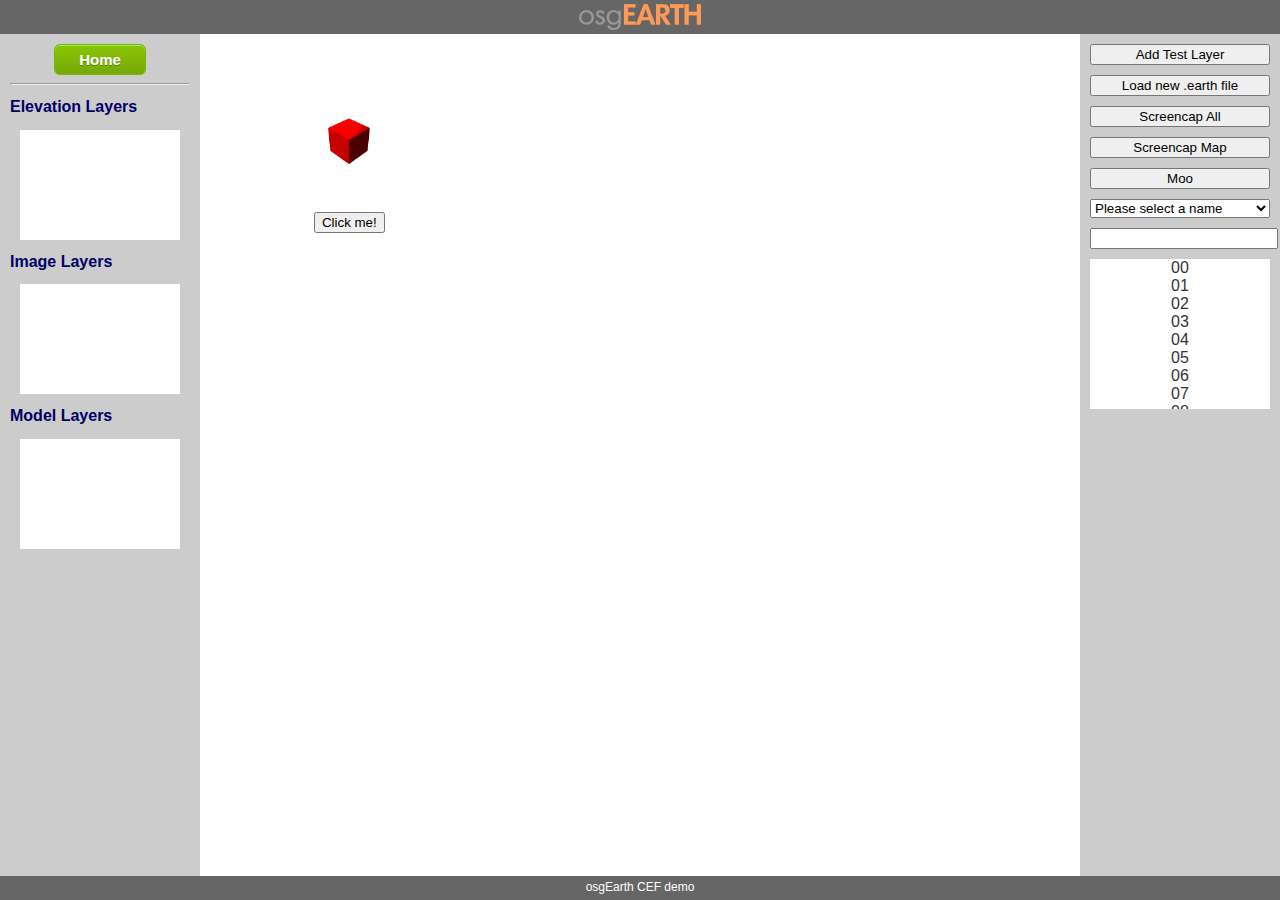
<file: applications/demo_cef/index.html>
<!DOCTYPE html>
<html>

<head>

<title>CEF Test</title>

<link rel="stylesheet" type="text/css" href="css/style.css">

<script type="text/javascript" src="js/jquery-2.1.0.min.js"></script>
<script type="text/javascript" src="../../js/osgearth.js"></script>

<script language="javascript" type="text/javascript">

var myMap;
var listenerId = -1;

function resizeMap(mapId, divId) {
    var $map = $("#" + divId);
    if ($map && $map.width()) {
        var y = $(window).height() - ($map.position().top + $map.height());
        osgearth.setMap(mapId, $map.position().left, y, $map.width(), $map.height());
    }
}

function setLayers(div_id, value) {
    $('#' + div_id).html("");

    var response = JSON.parse(value);
    $.each(response.layers, function(index, value) {
        $('#' + div_id).append('<div class="layer-name">' + value.name +'</div>');
    });
}

function onMapEvent(args) {
    if (args) {
        //    alert("Map event: " + args);

        var arguments = JSON.parse(args);
        if (arguments.eventName == "imagelayeradded") {
            myMap.getImageLayers({ onSuccess: function(value) { setLayers("image_layers", value);} });
        }
        else if (arguments.eventName == "elevationlayeradded") {
            myMap.getElevationLayers({ onSuccess: function(value) { setLayers("elevation_layers", value);} });
        }
        else if (arguments.eventName == "modellalyeradded") {
            myMap.getModelLayers({ onSuccess: function(value) { setLayers("model_layers", value);} });
        }
    }
}

function onHomeClick() {
    if (myMap) {
        myMap.home();
    }
}

function addTestLayer() {
    osgearth.execute("addTestLayer", { id: "map1" });
    $('#addLayerButton').prop('disabled', true);
}

function loadNewMap() {
    if (myMap) {
        myMap.loadFile("readymap.earth",
                       { onSuccess: function(v) {
                           myMap.getImageLayers({ onSuccess: function(value) { setLayers("image_layers", value);} });
                           myMap.getElevationLayers({ onSuccess: function(value) { setLayers("elevation_layers", value);} });
                           myMap.getModelLayers({ onSuccess: function(value) { setLayers("model_layers", value);} });
                           listenerId = myMap.addModelListener(onMapEvent);
                       } });
        $('#loadMapButton').prop('disabled', true);
    }
}

function hoverClick() {
    alert("Hover button clicked!");
}

function onSelectChange() {
    alert("You selected: " + $('#testSelect').val());
}

function onCaptureAllClick() {
    osgearth.captureScreen({ filename: "C:\\out\\capture_all.jpg" });
}

function onCaptureMapClick() {
    osgearth.captureScreen({ filename: "capture_map.jpg", id: "map1"});
}

$(function() {
    // Testing custom execute calls
    $('#customExecuteButton').click(function() {

        osgearth.execute("says", 
                         { animal: "cow", sound: "moo" },
                         { onSuccess: function(response) { alert(response); } });

    });
    
    // Listen to window resizes to resize map
    $( window ).resize(function() {
        resizeMap("map1", "map_1");
    });
    
    // Setup map1
    var $map1 = $('#map_1');
    if ($map1 && $map1.width()) {
        var y = $(window).height() - ($map1.position().top + $map1.height());
        var that = this;
        myMap = new Map("map1",
                        $map1.position().left,
                        y,
                        $map1.width(),
                        $map1.height(),
                        "readymap.earth",
                        { onSuccess: function(v) {
                            myMap.getImageLayers({ onSuccess: function(value) { setLayers("image_layers", value);} });
                            myMap.getElevationLayers({ onSuccess: function(value) { setLayers("elevation_layers", value);} });
                            myMap.getModelLayers({ onSuccess: function(value) { setLayers("model_layers", value);} });
                            listenerId = myMap.addModelListener(onMapEvent);
                        } });
    }

});


</script>

</head>

<body>

    <div id="top_bar">
        <img src="img/logo.png" style="margin-top: 4px;" />
    </div>
    <div id="left_bar">
    <div style="text-align: center;"><input type="button" class="cool-button" value="Home" onClick="onHomeClick()"/></div>
    <hr />
    <h2>Elevation Layers</h2>
    <div id="elevation_layers" class="layer-box"></div>
    <h2>Image Layers</h2>
    <div id="image_layers" class="layer-box"></div>
    <h2>Model Layers</h2>
    <div id="model_layers" class="layer-box"></div>
    </div>
    <div id="map_1"></div>
    
    <div id="right_bar">
        <div id="test_controls">
            <input type="button" id="addLayerButton" value="Add Test Layer" onClick="addTestLayer()"/>
            <input type="button" id="loadMapButton" value="Load new .earth file" onClick="loadNewMap()"/>
            <input type="button" id="captureAllButton" value="Screencap All" onClick="onCaptureAllClick()"/>
            <input type="button" id="captureMapButton" value="Screencap Map" onClick="onCaptureMapClick()"/>
            <input type="button" id="customExecuteButton" value="Moo"/>
            <select id="testSelect" onchange="onSelectChange()">
                <option value="" disabled="disabled" selected="selected">Please select a name</option>
                <option value="1">One</option>
                <option value="2">Two</option>
                <option value="3">Three</option>
            </select>
            <input type="text" name="mytext" />
            <div id="test_scrollbox">
                <div>00</div>
                <div>01</div>
                <div>02</div>
                <div>03</div>
                <div>04</div>
                <div>05</div>
                <div>06</div>
                <div>07</div>
                <div>08</div>
                <div>09</div>
                <div>10</div>
                <div>11</div>
                <div>12</div>
                <div>13</div>
                <div>14</div>
                <div>15</div>
                <div>16</div>
                <div>17</div>
                <div>18</div>
                <div>19</div>
                <div>20</div>
                <div>21</div>
            </div>
        </div>
    </div>
    <div id="bottom_bar">osgEarth CEF demo</div>

    <div id="hover_div">
        <img src="img/cube.gif" style="width: 50px;"/>
        <p title="A tool tip!">This cube is spinning!</p>
        <input type="button" id="hover_button" value="Click me!" onClick="hoverClick()"/>
    </div>

</body>

</html>
</file>
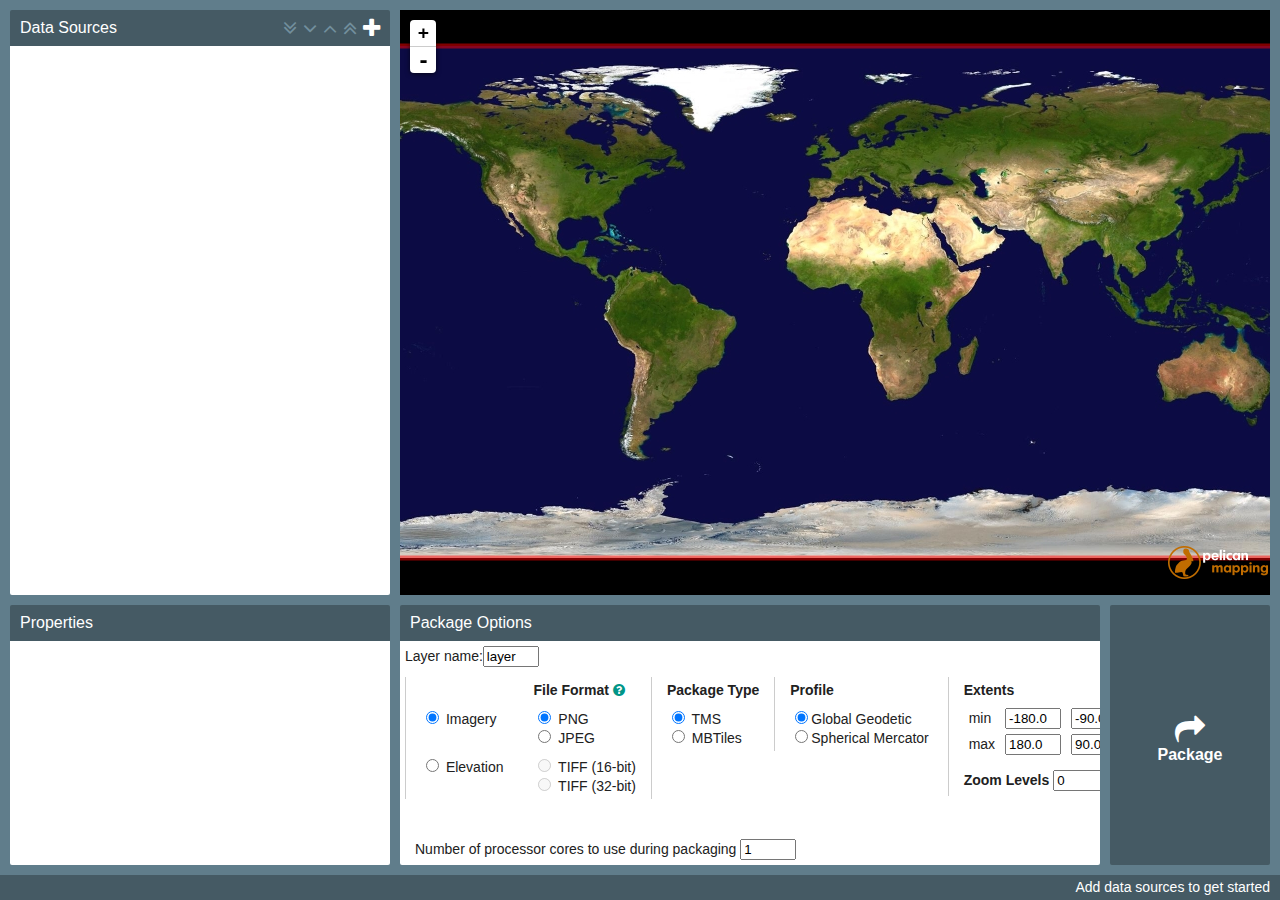
<file: applications/packager/index.html>
<!DOCTYPE html>
<html>

<head>

<title>ReadyMap Packager</title>

<link rel="icon" type="image/x-icon" href="img/favicon.ico" />

<link rel="stylesheet" href="ext/leaflet/leaflet.css" />
<link rel="stylesheet" href="ext/font-awesome/css/font-awesome.min.css">
<link rel="stylesheet" type="text/css" href="css/style.css">

<script src="ext/leaflet/leaflet-src.js"></script>
<script src="ext/Proj4Leaflet/proj4-compressed.js"></script>
<script src="ext/Proj4Leaflet/proj4leaflet.js"></script>
<script type="text/javascript" src="js/jquery-2.1.0.min.js"></script>
<script type="text/javascript" src="js/osgearth.js"></script>

<script language="javascript" type="text/javascript">

var extensions = 
        [
            "Common|.tif;.tiff;.sid;.ecw;.vrt;.jp2;.j2k;.png;.jpg;.jpeg;.gif;.dem;.dt0;.dt1;.dt2;.adf;.blx;.xlb;.bag;.bmp;.bt;.doq;.hdr;.n1;.ers;.fits;.img;.nitf;.ntf;.toc;.kap;.db;.mbtiles",
            "GeoTIFF/TIFF|.tif;.tiff",
            "MrSID|.sid",
            "ECW|.ecw",
            "VRT|.vrt",
            "JPEG2000|.jp2;.j2k",
            "Image Types|.png;.jpg;.jpeg;.gif",
            ".dem",
            ".dt0",
            ".dt1",
            ".dt2",
            ".adf",
            ".blx",
            ".xlb",
            ".bag",
            ".bmp",
            ".bt",
            ".doq",
            ".hdr",
            ".n1",
            ".ers",
            ".fits",
            ".img",
            ".nitf",
            ".ntf",
            ".toc",
            ".kap",
            "SIMDIS DB|.db",
            "MBTiles|.mbtiles"
        ];

var extensions_string = extensions.join(",");

var map;
var activeFiles = [];
var activePolygons = [];
var extentPoly;
var startTime;
var completedTiles = 0;
var packager = undefined;

function getFileCount() {
    var count = 0;
    $.each(activeFiles, function(index, file) {
        if (file) {
            count++;
        }
    });

    return count;
}

function addFile(filenames) {
    setSelectedRow();

    var files = filenames.split(",");
    $.each(files, function(index, value) {
        var file = gdal.open(value);
        if (file) {
            file.name = value;
            //$("#files-error").hide();
        }
        // If you select a db file or an mbtiles file we will allow it.
        else if (value.endsWith(".db") || value.endsWith(".mbtiles")) {            
            try {

                var tileSource = null;

                if (value.endsWith(".db")) {
                    tileSource = new osgearth.TileSource("db", {
                        "url": value
                    });
                }
                else if (value.endsWith(".mbtiles")) {
                    tileSource = new osgearth.TileSource("mbtiles", {
                        "filename": value
                    });
                }                      

                if (tileSource) {            
                    file = {};
                    file.name = value;
                    file.minLat = tileSource.minLat;
                    file.minLon = tileSource.minLon;
                    file.maxLon = tileSource.maxLon;
                    file.maxLat = tileSource.maxLat;
                    file.maxLevel = tileSource.maxLevel;
                    file.projection = tileSource.projection;
                    file.bands = "Unknown";
                    tileSource = null;
                }
            }
            catch(e) {
                alert(e.toString());
            }
        }

        if (file) {
            file.id = activeFiles.length;

            activeFiles.push(file);
            var poly = L.polygon([
                [file.minLat, file.minLon],
                [file.minLat, file.maxLon],
                [file.maxLat, file.maxLon],
                [file.maxLat, file.minLon]
            ], { color: '#0000FF', fillColor: '#0000FF', zIndex: file.id }).addTo( map );
            poly.bringToBack();
            activePolygons.push(poly);
        }
    });

    updateFiles();
    updateZoomLevels();
    updateEstimate();
}

function removeFile(fileid) {
    if (isNaN(fileid) || fileid < 0 || fileid >= activeFiles.length) {
        return;
    }

    $('#data_sources > .file-row[data-fileid="' + fileid + '"').remove();

    map.removeLayer(activePolygons[fileid]);

    activeFiles[fileid] = null;
    activePolygons[fileid] = null;

    setProperties();

    updateZoomLevels();
    updateEstimate();
}

function updateFiles(selectedIndex) {
    $("#data_sources").empty();

    for (var i=activeFiles.length; i >= 0; i--) {
        var file = activeFiles[i];
        if (file) {
            var row = '<div class="file-row' + (i === selectedIndex ? ' selected' : '') + '" data-filename="' + file.name + '" data-fileid="' + file.id + '"><i class="fa fa-remove file-remove"></i> ' + file.name + '</div>';

            $("#data_sources").append(row);
        }
    }
}

function setProperties(file) {
    if (file === undefined) {
        $('#data_props').empty();
    }
    else {
        var output = '<b>' + file.name + '</b>' + '<br><br>' +
                              '<b>Projection:</b> ' + file.projection + '<br><br>' +
                              '<b>Bounds:</b><br><span class="nowrap">' + file.minLat + ', ' + file.minLon + '</span><br><span class="nowrap">' + file.maxLat + ', ' + file.maxLon + '</span><br><br>' +
                              '<b>Bands:</b> ' + file.bands + '<br>';
        if (file.size) {
            output += '<b>Size:</b> ' + file.size[0] + ' x ' + file.size[1];
        }

        $('#data_props').html( output );                              
    }
}

function updateZoomLevels() {
    var groupMax = 0;
    for (var i=activeFiles.length; i >= 0; i--) {
        var file = activeFiles[i];
        if (file) {
            //var minSpan = Math.min(file.size[0], file.size[1]);
            //var tileSize = 256;
            //var maxZoom = Math.ceil(Math.log2((minSpan / tileSize) + 1));

            groupMax = Math.max(groupMax, file.maxLevel);
        }
    }

    $('#output_minzoom').val(0);
    $('#output_maxzoom').val(groupMax >= 0 ? groupMax : 0);
}

function setError(msg) {
    $('#footer').html('<span class="error-msg">' + msg + "</span>");
}

function validateExtents() {
    $('.extent-input').removeClass("inerror");

    var minLat = parseFloat($('#output_minLat').val());
    var minLon = parseFloat($('#output_minLon').val());
    var maxLat = parseFloat($('#output_maxLat').val());
    var maxLon = parseFloat($('#output_maxLon').val());

    if (isNaN(minLat) || minLat < -90.0 ||
        isNaN(minLon) || minLon < -180.0 ||
        isNaN(maxLat) || maxLat > 90.0 ||
        isNaN(maxLon) || maxLon > 180.0) {

        $('.extent-input').addClass("inerror");
        setError("Invalid extents");

        return undefined;
    }

    return { minLat: minLat, minLon: minLon, maxLat: maxLat, maxLon: maxLon };
}

function validateDestination() {
    $('#output_destination').removeClass("inerror");
    var path = $('#output_destination').val();

    //TODO: actually validate that the path is an existing folder
    if (path === undefined || path.length === 0) {
        $('#output_destination').addClass("inerror");
        setError("Invalid destination");
        return undefined;
    }

    return path;
}

function validateZoomLevels() {
    $('.zoom-input').removeClass("inerror");

    var min = parseInt($('#output_minzoom').val());
    var max = parseInt($('#output_maxzoom').val());

    if (isNaN(min) || isNaN(max) || min < 0 || min > max) {
        $('.zoom-input').addClass("inerror");
        setError("Invalid zoom levels");
        return undefined;
    }

    return {minLevel: min, maxLevel: max};
}

function validateNumCores() {
    $('#output_cores').removeClass("inerror");
    var cores = parseInt($('#output_cores').val());
    if (isNaN(cores) || cores < 1) {
        $('#output_cores').addClass("inerror");
        setError("Invalid number of cores");
        return undefined;
    }

    return cores;
}

function validateLayerName() {
    $('#layer-name').removeClass("inerror");
    var layerName = $("#layer-name").val().trim();
    if (layerName.length == 0) {
        $("#layer-name").addClass("inerror");
        setError("Invalid layer name");
        return undefined;
    }
    return layerName;
}

function onLoadClick() {
    osgearth.openFileDialog({
        onSuccess: function(files) {
           addFile( files );
        },
        onFailure: function(error_code, error_message) {
            if (error_message) {
                setError(error_message);
            }
        }
    },
    true,
    extensions_string);
}

function onMoveFileClick(dirInc) {
    var selectedRow = $('#data_sources > .file-row.selected')[0];
    if (selectedRow !== undefined) {
        var fileid = $(selectedRow).data("fileid");

        var swapId = -1;
        for (var i=fileid + dirInc; i >= 0 && i < activeFiles.length; i += dirInc) {
            var file = activeFiles[i];
            if (file) {
                swapId = i;
                break;
            }
        }

        if (swapId >= 0) {
            var selectedFile = activeFiles[fileid];
            var selectedPoly = activePolygons[fileid];

            activeFiles[fileid] = activeFiles[swapId];
            activeFiles[fileid].id = fileid;
            activePolygons[fileid] = activePolygons[swapId];

            selectedFile.id = swapId;
            activeFiles[swapId] = selectedFile;
            activePolygons[swapId] = selectedPoly;

            updateFiles(swapId);
        }
    }
}

function moveFileToTop() {
    var selectedRow = $('#data_sources > .file-row.selected')[0];
    if (selectedRow !== undefined) {
        var fileid = $(selectedRow).data("fileid");
        var finalIndex = activeFiles.length - 1;
        if (fileid >= 0 && fileid < finalIndex) {
            var selectedFile = activeFiles[fileid];
            var selectedPoly = activePolygons[fileid];

            for (var i=fileid; i < finalIndex; i += 1) {
                activeFiles[i] = activeFiles[i + 1];
                if (activeFiles[i]) activeFiles[i].id = i;
                activePolygons[i] = activePolygons[i + 1];
            }

            activeFiles[finalIndex] = selectedFile;
            activeFiles[finalIndex].id = finalIndex;
            activePolygons[finalIndex] = selectedPoly;
            
            updateFiles(finalIndex);
        }
    }
}

function moveFileToBottom() {
    var selectedRow = $('#data_sources > .file-row.selected')[0];
    if (selectedRow !== undefined) {
        var fileid = $(selectedRow).data("fileid");
        var finalIndex = 0;
        if (fileid < activeFiles.length && fileid > finalIndex) {
            var selectedFile = activeFiles[fileid];
            var selectedPoly = activePolygons[fileid];

            for (var i=fileid; i > finalIndex; i -= 1) {
                activeFiles[i] = activeFiles[i - 1];
                if (activeFiles[i]) activeFiles[i].id = i;
                activePolygons[i] = activePolygons[i - 1];
            }

            activeFiles[finalIndex] = selectedFile;
            activeFiles[finalIndex].id = finalIndex;
            activePolygons[finalIndex] = selectedPoly;
            
            updateFiles(finalIndex);
        }
    }
}

function getPackageDestination() {
    var output = $( "input:radio[name=output]:checked" ).val();

    if (output === "mbtiles") {
        osgearth.saveFileDialog({
            onSuccess: function(file) {
               doPackage(file);
            },
            onFailure: function(error_code, error_message) {
            }
        },
        "MBTiles|.mbtiles");
    }
    else {
        osgearth.openFolderDialog({
            onSuccess: function(file) {
               doPackage(file);
            },
            onFailure: function(error_code, error_message) {
            }
        });
    }
}

function onExtentsClick() {
    var minLat = undefined;
    var minLon = undefined;
    var maxLat = undefined;
    var maxLon = undefined;

    $.each(activeFiles, function(index, file) {
        if (file) {
            if (minLat === undefined || file.minLat < minLat) {
                minLat = file.minLat;
            }
            if (minLon === undefined || file.minLon < minLon) {
                minLon = file.minLon;
            }
            if (maxLat === undefined || file.maxLat > maxLat) {
                maxLat = file.maxLat;
            }
            if (maxLon === undefined || file.maxLon > maxLon) {
                maxLon = file.maxLon;
            }
        }
    });

    if (minLat !== undefined && minLon !== undefined && maxLat !== undefined && maxLon !== undefined) {
        $('#output_minLat').val(minLat);
        $('#output_minLon').val(minLon);
        $('#output_maxLat').val(maxLat);
        $('#output_maxLon').val(maxLon);

        updateExtents();
    }
}

function onPackageClick() {
    var filenames = [];
    $.each(activeFiles, function(index, file) {
        if (file) {
            filenames.push(file.name);
        }
    });

    if (filenames.length === 0) {
        setError("No files have been selected for packaging");
        return false;
    }

    var extents = validateExtents();
    if (extents === undefined) {
        return false;
    }

    var zoom = validateZoomLevels();
    if (zoom === undefined) {
        return false;
    }

    var cores = validateNumCores();
    if (cores === undefined) {
        return false;
    }

    var layerName = validateLayerName();
    if (layerName === undefined) {
        return false;
    }

    getPackageDestination();
}

function doPackage(path) {
    if (path === undefined) {
        return false;
    }

    var filenames = [];
    $.each(activeFiles, function(index, file) {
        if (file) {
            filenames.push(file.name);
        }
    });

    if (filenames.length === 0) {
        setError("No files have been selected for packaging");
        return false;
    }

    var tileSources = [];
    $.each(filenames, function(index, file) {

        var tileSource = null;

        // Use the GDAL driver by default.
        var driver = "gdal";
        // If we are loading a DB file use the DB driver.
        if (file.endsWith(".db")) {
            tileSource = new osgearth.TileSource("db", {
                "url": file
            });
        }
        else if (file.endsWith(".mbtiles")) {
            tileSource = new osgearth.TileSource("mbtiles", {
                "filename": file
            });
        }
        else {
            tileSource = new osgearth.TileSource("gdal", {
                "url": file
            });
        }
        
        /*
        // Example of packaging ReadyMap from a TMS source.
        var tileSource = new osgearth.TileSource("tms", {
            "url": "http://www.readymap.org/readymap/tiles/1.0.0/22/"
        })
        */
        tileSources.push(tileSource);
    });

    var extents = validateExtents();
    if (extents === undefined) {
        return false;
    }

    var zoom = validateZoomLevels();
    if (zoom === undefined) {
        return false;
    }

    var cores = validateNumCores();
    if (cores === undefined) {
        return false;
    }

    var layerName = validateLayerName();
    if (layerName === undefined) {
        return false;
    }

    var ext = $( "input:radio[name=format]:checked" ).val();

    var output = $( "input:radio[name=output]:checked" ).val();

    var profile = $( "input:radio[name=profile]:checked" ).val();

    $('#out_text').html("0%");

    $('#out_progress').show();

    startTime = new Date();
    packager = osgearth.package({
        //filenames: filenames,
        tilesources: tileSources,
        layer: layerName,
        destination: path,
        extension: ext,
        output: output,
        profile: profile,
        min_level: zoom.minLevel,
        max_level: zoom.maxLevel,
        cores: cores,
        extents: [extents.minLon, extents.minLat, extents.maxLon, extents.maxLat],
        progress: function( current, total, currentStage, totalStages, msg) {
            var message = "Completed " + current + " tiles...";
            var percentComplete = Math.min((current / total) * 100.0, 98.0).toFixed();
            $('#out_progressbar').css({"height": percentComplete + "%"});
            $('#out_text').html(percentComplete + "%");
            $('#footer').html(message);
            completedTiles = current;
        },
        complete: function() {
            var endTime = new Date();
            var seconds = (endTime.getTime() - startTime.getTime())/1000.0;

            $('#out_progressbar').css({"height": "100%"});
            $('#out_text').html("100%");

            var message = "Packaging complete!\n\n" +
                          "Created " + completedTiles + " tiles in " + prettyPrintTime( seconds );

            alert(message);

            $('#out_progressbar').css({"height": "0%"});
            $('#out_progress').hide();
            completedTiles = 0;

            updateEstimate();
        }
    });
}

function onPackageCanceled(){
    if (packager) {
        osgearth.cancelPackage(packager);
    }
}

function updateDatasetOptions() {
    var type = $( "input:radio[name=dataset_type]:checked" ).val();
    if (type === "image") {
        $('input.img-type').attr("disabled", false);
        $('input.elev-type').attr("disabled", true);
        $('input[name=format][value="png"]').prop('checked', true);
    }
    else {
        $('input.elev-type').attr("disabled", false);
        $('input.img-type').attr("disabled", true);
        $('input[name=format][value="tif16"]').prop('checked', true);
    }
}

function updateExtents() {
    var extents = validateExtents();

    if (extents !== undefined) {
        map.removeLayer(extentPoly);

        extentPoly = L.polyline([
            [extents.minLat, extents.minLon],
            [extents.minLat, extents.maxLon],
            [extents.maxLat, extents.maxLon],
            [extents.maxLat, extents.minLon],
            [extents.minLat, extents.minLon]
        ], { color: '#FF0000', zIndex: -9999 }).addTo( map );

        extentPoly.bringToFront();

        updateEstimate();
    }
}

function prettyPrintTime(seconds) {

    var s = seconds;

    var days = Math.floor(s / 86400);
    s = s - (days * 86400);
    var hours = Math.floor(s / 3600);
    s = s - (hours * 3600);
    var minutes = Math.floor(s / 60);
    s = s - (minutes * 60);

    var result = "";
    if (days > 0) {
        result = result + days.toFixed().toString() + " days ";
    }

    if (hours > 0) {
        result = result + hours.toFixed().toString() + " hours ";
    }

    if (minutes > 0) {
        result = result + minutes.toFixed().toString() + " min ";
    }

    if (seconds > 0) {
        result = result + s.toFixed().toString() + " s";
    }

    return result;
}

/**
 * Prints a nice representation of a file size given the size in bytes
 **/
function prettyFileSize(bytes) {
    var units = ["B", "KB", "MB", "GB"];
    var value = bytes;
    var i = 0;
    for (i = 0; i < units.length; i++) {
        if (value > 1024) {
            value /= 1024;
        } else {
            break;
        }
    }
    //return value.toFixed(2) + units[i];
    return Math.floor(value) + units[i];
}

function updateEstimate() {
    /*
    var extents = validateExtents();
    if (extents === undefined) {
        return false;
    }

    var zoom = validateZoomLevels();
    if (zoom === undefined) {
        return false;
    }

    var cores = validateNumCores();
    if (cores === undefined) {
        return false;
    }

    var est = osgearth.estimate({
        min_level: zoom.minLevel,
        max_level: zoom.maxLevel,
        extents: [extents.minLon, extents.minLat, extents.maxLon, extents.maxLat]
    });          

    var message = "Package estimate: ~" + est.tiles + " tiles in " + prettyPrintTime(est.seconds / cores) + " and use " + prettyFileSize(est.size * 1000000);
    */

    var message = "Add data sources to get started";

    var count = getFileCount();
    if (count > 0) {
        message = "Click the Package button to begin tile generation";
    }

    $('#footer').html(message);
}

function setSelectedRow(thisrow) {
    $('#data_sources > .file-row').not(thisrow).each(function() {
        $(this).removeClass("selected");
    });

    $.each(activePolygons, function(index, value) {
        if (value) {
            value.setStyle({color: '#0000FF', fillColor: '#0000FF'});
        }
    });

    $('#data_header .file-act').removeClass("active");

    setProperties();

    if (thisrow !== undefined) {
        $(thisrow).addClass("selected");

        var fileid = $(thisrow).data("fileid");
        activePolygons[fileid].setStyle({color: '#FF00FF', fillColor: '#FF00FF'});

        $('#data_header .file-act').addClass("active");

        setProperties(activeFiles[$(thisrow).data("fileid")]);
    }
}

$(function() {
    var crs = new L.Proj.CRS('EPSG:4326', 
        "+proj=longlat +ellps=WGS84 +datum=WGS84 +no_defs",
        { 
                resolutions: [ 
                    0.7031250000000000000000000, 
                    0.3515625000000000000000000, 
                    0.1757812500000000000000000, 
                    0.0878906250000000000000000, 
                    0.0439453125000000000000000, 
                    0.0219726562500000000000000, 
                    0.0109863281250000000000000, 
                    0.0054931640625000000000000, 
                    0.0027465820312500000000000, 
                    0.0013732910156250000000000, 
                    0.0006866455078125000000000         
                ],
                origin: [-180.0, 90.0],
                bounds: L.bounds([-180.0, -90.0], [180.0, 90.0])
        });

    map = L.map('map',  { crs: crs, attributionControl: false, zoom: 1, center: [0.0, 0.0] });

    /*L.tileLayer('http://readymap.org/readymap/tiles/1.0.0/7/{z}/{x}/{y}.png', {
      continuousWorld: false,
      noWrap: true,
      minZoom: 1,
      maxZoom: 14,
      tms: true
    }).addTo(map);*/

    var options = {
        minZoom: 0,
        maxZoom: 7,
        maxNativeZoom: 3,
        opacity: 1.0,
        tms: true,
        continuousWorld: false,
        noWrap: true
    };

    var world = new L.TileLayer("data/world/{z}/{x}/{y}.jpg", options);
    map.addLayer(world);

    extentPoly = L.polyline([
        [-90.0, -180.0],
        [-90.0, 180.0],
        [90.0, 180.0],
        [90.0, -180.0],
        [-90.0, -180.0]
    ], { color: '#FF0000', zIndex: -9999 }).addTo( map );

    extentPoly.bringToFront();

    // set up event bindings 
    $('#load_button').click(onLoadClick);

    $('#filedown_button').click(function() {
        onMoveFileClick(-1);
    });

    $('#fileup_button').click(function() {
        onMoveFileClick(1);
    });

    $('#filetop_button').click(function() {
        moveFileToTop();
    });

    $('#filebottom_button').click(function() {
        moveFileToBottom();
    });    

    $('#zoom_button').click(function() {
        updateZoomLevels();
    });

    $('input[name="dataset_type"]').change(function() {
        updateDatasetOptions();
    });

    $('.extent-input').change(function() {
        updateExtents();
    });

    $('.zoom-input').change(function() {
        updateEstimate();
    });

    $('#out_button').click(onPackageClick);

    $('#out_cancel').click(onPackageCanceled);

    $('#out_progress').click(function(event) {
        event.stopPropagation();
    })

    $('#data_sources').on('click', '.file-row', function() {
        event.stopPropagation();
        setSelectedRow(this);
    });

    $('#data_sources').click(function(event) {
        if ($(event.target).is('#data_sources')) {
            setSelectedRow();
        }
    })

    $('#data_sources').on('dblclick', '.file-row', function() {
        var file = activeFiles[$(this).data("fileid")];
        if (file !== undefined) {
            map.fitBounds([
                [file.minLat, file.minLon],
                [file.maxLat, file.maxLon]
            ]);
        }
    });

    $('#data_sources').on('click', '.file-remove', function(event) {
        event.stopPropagation();
        removeFile($(this).parent().data("fileid"));
    });
});


</script>

</head>

<body>
    <div id="leftbar">
        <!--<div id="leftbar_buttons">
            <input type="button" id="load_button" class="flat-button" value="ADD DATA" onClick="onLoadClick()"/>
        </div>-->
        <div id="data_header" class="box-header">
            Data Sources<span class="pushright"><i id="filebottom_button" class="fa fa-angle-double-down file-act" title="Move to bottom"></i><i id="filedown_button" class="fa fa-angle-down file-act" title="Move down"></i><i id="fileup_button" class="fa fa-angle-up file-act" title="Move up"></i><i id="filetop_button" class="fa fa-angle-double-up file-act" title="Move to top"></i><i id="load_button" class="fa fa-plus" title="Add data source"></i></span>
        </div>
        <div id="data_sources" class="layer-box"></div>
        <div id="props_header" class="box-header">
            Properties
        </div>
        <div id="data_props" class="layer-box"></div>
    </div>

    <div id="map"></div>
    <div id="bottombar">
        <div id="output_header" class="box-header">
            Package Options
        </div>
        <div id="output_props" class="layer-box">
            <div>
                <label for="layer-name">Layer name:</label><input type="text" id="layer-name" value="layer"></input>
            </div>

            <div class="table">
                <div class="table-row">
                    <div class="table-cell">
                    </div>
                    <div class="table-cell border-clear">
                        <b>File Format</b>&nbsp<i id="format_trigger" class="fa fa-question-circle accent-mark tooltipped">
                            <div class="tooltip">
                                <p><b>PNG</b> - Used for imagery that will contain transparency</p>
                                <p><b>JPEG</b> - Used for imagery that will cover the entire globe. Does not support trnasparency</p>
                                <p><b>TIFF (16-bit)</b> - Used for elevation data. Produces smaller files than 32-bit TIFF</p>
                                <p><b>TIFF (32-bit)</b> - Used for elevation data. Produces larger files but will be more accurate for data with sub-meter resolution</p>
                            </div>
                        </i>
                    </div>
                    <div class="table-cell">
                        <b>Package Type</b>
                    </div>
                    <div class="table-cell">
                        <b>Profile</b>
                    </div>
                </div>
                <div class="table-row">
                    <div class="table-cell">
                        <input type="radio" name="dataset_type" value="image" checked="checked"> Imagery
                    </div>
                    <div class="table-cell border-clear">
                        <input type="radio" name="format" value="png" class="img-type" checked="checked"> PNG<br>
                        <input type="radio" name="format" value="jpg" class="img-type"> JPEG<br>
                    </div>
                    <div class="table-cell">
                        <input type="radio" name="output" value="tms" checked="checked"> TMS<br>
                        <input type="radio" name="output" value="mbtiles"> MBTiles<br>
                    </div>
                    <div class="table-cell">
                        <input type="radio" name="profile" value="global-geodetic" checked="checked">Global Geodetic<br>
                        <input type="radio" name="profile" value="spherical-mercator">Spherical Mercator<br>
                    </div>

                </div>
                <div class="table-row">
                    <div class="table-cell">
                        <input type="radio" name="dataset_type" value="elevation"> Elevation
                    </div>
                    <div class="table-cell border-clear">
                        <input type="radio" name="format" value="tif16" class="elev-type" disabled> TIFF (16-bit)<br>
                        <input type="radio" name="format" value="tif32" class="elev-type" disabled> TIFF (32-bit)
                    </div>
                    <div class="table-cell">
                    </div>
                </div>
            </div>

            <div id="output_left" class="table">
                <div class="table-row">
                    <div class="table-cell">
                        <b>Extents</b>
                    </div>
                </div>
                <div class="table-row">
                    <div class="table-cell nowrap">
                        <div class="table">
                            <div class="table-row">
                                <div class="table-cell">
                                    min 
                                </div>
                                <div class="table-cell">
                                    <input id="output_minLon" class="extent-input" type="text" value="-180.0"/>
                                </div>
                                <div class="table-cell">
                                    <input id="output_minLat" class="extent-input" type="text" value="-90.0"/>
                                </div>
                            </div>
                            <div class="table-row">
                                <div class="table-cell">
                                    max
                                </div>
                                <div class="table-cell">
                                    <input id="output_maxLon" class="extent-input" type="text" value="180.0"/>
                                </div>
                                <div class="table-cell">
                                    <input id="output_maxLat" class="extent-input" type="text" value="90.0"/>
                                </div>
                            </div>
                        </div>
                    </div>
                </div>
                <div class="table-row">
                    <div class="table-cell nowrap">
                        <b>Zoom Levels</b> <input id="output_minzoom" class="zoom-input" type="text" value="0"/> to <input id="output_maxzoom" class="zoom-input" type="text" value="0"/><span id="zoom_button" class="font-button" title="Reset to data range"><i class="fa fa-refresh"></i></span>
                    </div>
                </div>
            </div>

            <div id="cores_div">
                Number of processor cores to use during packaging <input id="output_cores" type="text" value="1"/>
            </div>
        </div>
        <div id="out_button" class="flat-button">
            <div id="out_progress">
                <div id="out_progressbar"></div>
                <div id="out_cancel"><i class="fa fa-remove"></i></div>
                <div id="out_textwrap"><span id="out_text">0%</span></div>
            </div>
            <i class="fa fa-share"></i><br>
            Package
        </div>
    </div>
    <div id="footer">Add data sources to get started</div>
    
    <div id="logo_div"><img src="./img/pelican.png" title="Pelican Mapping"></div>

</body>

</html>
</file>
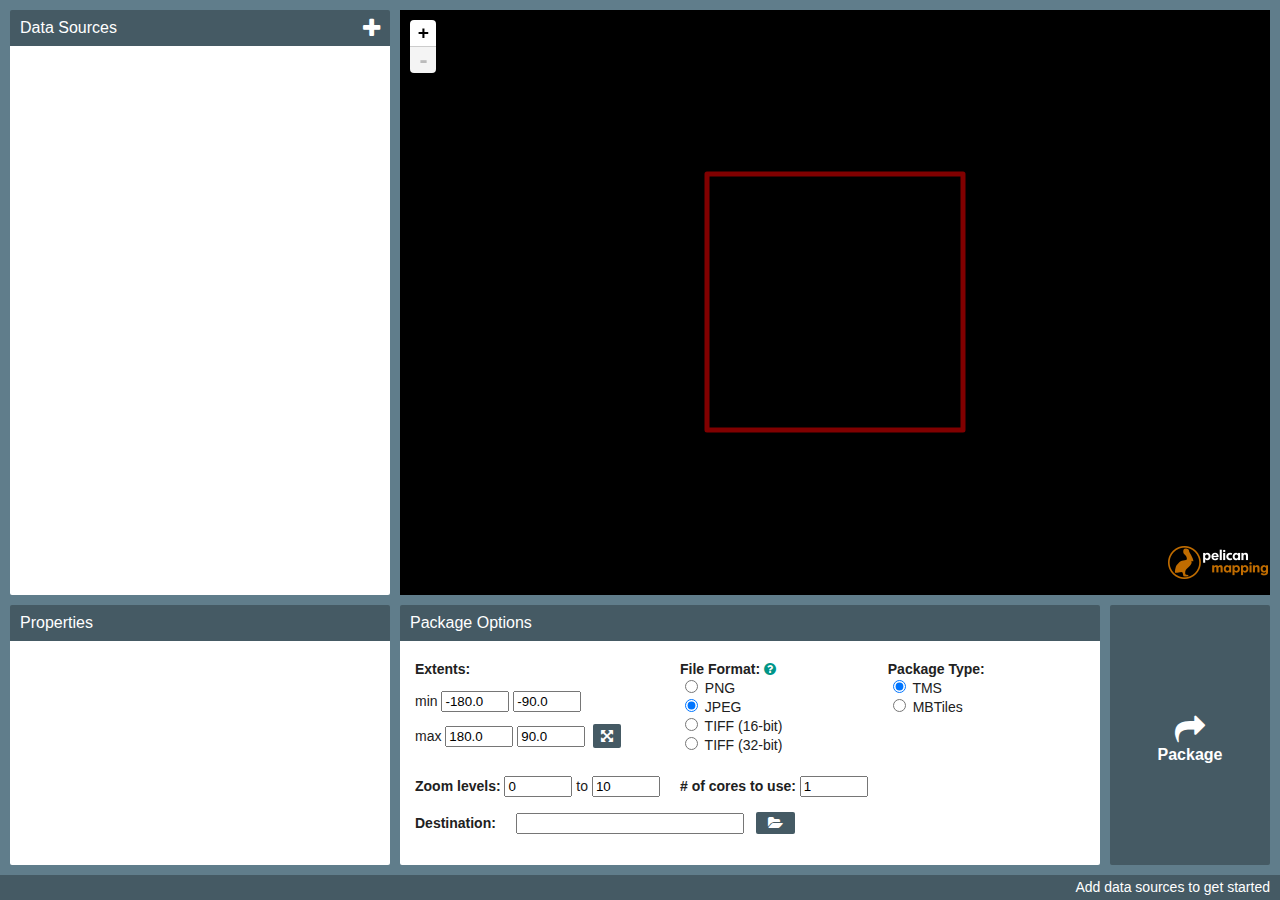
<file: applications/packager2/index.html>
<!DOCTYPE html>
<html>

<head>

<title>ReadyMap Packager</title>

<link rel="icon" type="image/x-icon" href="img/favicon.ico" />

<link rel="stylesheet" href="ext/leaflet/leaflet.css" />
<link rel="stylesheet" href="ext/font-awesome/css/font-awesome.min.css">
<link rel="stylesheet" type="text/css" href="css/style.css">

<script src="ext/leaflet/leaflet-src.js"></script>
<script src="ext/Proj4Leaflet/proj4-compressed.js"></script>
<script src="ext/Proj4Leaflet/proj4leaflet.js"></script>
<script type="text/javascript" src="js/jquery-2.1.0.min.js"></script>
<script type="text/javascript" src="../../js/osgearth.js"></script>

<script language="javascript" type="text/javascript">

var extensions = 
        [
            "GeoTIFF/TIFF|.tif;.tiff",
            "MrSID|.sid",
            "ECW|.ecw",
            "VRT|.vrt",
            "JPEG2000|.jp2;.j2k",
            "Image Types|.png;.jpg;.jpeg;.gif",
            ".dem",
            ".dt0",
            ".dt1",
            ".dt2",
            ".adf",
            ".blx",
            ".xlb",
            ".bag",
            ".bmp",
            ".bt",
            ".doq",
            ".hdr",
            ".n1",
            ".ers",
            ".fits",
            ".img",
            ".nitf",
            ".ntf",
            ".toc",
            ".kap"
        ];

var extensions_string = extensions.join(",");

var map;
var activeFiles = [];
var activePolygons = [];
var extentPoly;
var startTime;
var completedTiles = 0;
var packager = undefined;

function addFile(filenames) {
    var files = filenames.split(",");
    $.each(files, function(index, value) {
        var file = gdal.open(value);
        if (file) {
            file.name = value;
            file.id = activeFiles.length;
            activeFiles.push(file);
            var row = '<div class="file-row" data-filename="' + value + '" data-fileid="' + file.id + '"><i class="fa fa-remove file-remove"></i> ' + value + "</div>";

            $("#data_sources").append(row);

            var poly = L.polygon([
                [file.minLat, file.minLon],
                [file.minLat, file.maxLon],
                [file.maxLat, file.maxLon],
                [file.maxLat, file.minLon]
            ], { color: '#0000FF', fillColor: '#0000FF', zIndex: file.id }).addTo( map );

            poly.bringToBack();

            activePolygons.push(poly);

            //$("#files-error").hide();
        }
        else {
            alert("Failed to open " + value);
        }
    });

    updateEstimate();
}

function removeFile(fileid) {
    if (isNaN(fileid) || fileid < 0 || fileid >= activeFiles.length) {
        return;
    }

    $('#data_sources > .file-row[data-fileid="' + fileid + '"').remove();

    map.removeLayer(activePolygons[fileid]);

    activeFiles[fileid] = null;
    activePolygons[fileid] = null;

    setProperties();
}

function setProperties(file) {
    if (file === undefined) {
        $('#data_props').empty();
    }
    else {
        $('#data_props').html('<b>' + file.name + '</b>' + '<br><br>' +
                              '<b>Projection:</b> ' + file.projection + '<br><br>' +
                              '<b>Bounds:</b><br><span class="nowrap">' + file.minLat + ', ' + file.minLon + '</span><br><span class="nowrap">' + file.maxLat + ', ' + file.maxLon + '</span><br><br>' +
                              '<b>Bands:</b> ' + file.bands + '<br>' +
                              '<b>Size:</b> ' + file.size[0] + ' x ' + file.size[1]);
                              //'<b>Origin:</b> ' + file.origin[0] + ', ' + file.origin[1] + '<br>' +
                              //'<b>Pixel Size:</b>: ' + file.pixelsize[0] + ' x ' + file.pixelsize[1]);
    }
}

function setError(msg) {
    $('#footer').html('<span class="error-msg">' + msg + "</span>");
}

function validateExtents() {
    $('.extent-input').removeClass("inerror");

    var minLat = parseFloat($('#output_minLat').val());
    var minLon = parseFloat($('#output_minLon').val());
    var maxLat = parseFloat($('#output_maxLat').val());
    var maxLon = parseFloat($('#output_maxLon').val());

    if (isNaN(minLat) || minLat < -90.0 ||
        isNaN(minLon) || minLon < -180.0 ||
        isNaN(maxLat) || maxLat > 90.0 ||
        isNaN(maxLon) || maxLon > 180.0) {

        $('.extent-input').addClass("inerror");
        setError("Invalid extents");

        return undefined;
    }

    return { minLat: minLat, minLon: minLon, maxLat: maxLat, maxLon: maxLon };
}

function validateDestination() {
    $('#output_destination').removeClass("inerror");
    var path = $('#output_destination').val();

    //TODO: actually validate that the path is an existing folder
    if (path === undefined || path.length === 0) {
        $('#output_destination').addClass("inerror");
        setError("Invalid destination");
        return undefined;
    }

    return path;
}

function validateZoomLevels() {
    $('.zoom-input').removeClass("inerror");

    var min = parseInt($('#output_minzoom').val());
    var max = parseInt($('#output_maxzoom').val());

    if (isNaN(min) || isNaN(max) || min < 0 || min > max) {
        $('.zoom-input').addClass("inerror");
        setError("Invalid zoom levels");
        return undefined;
    }

    return {minLevel: min, maxLevel: max};
}

function validateNumCores() {
    $('#output_cores').removeClass("inerror");
    var cores = parseInt($('#output_cores').val());
    if (isNaN(cores) || cores < 1) {
        $('#output_cores').addClass("inerror");
        setError("Invalid number of cores");
        return undefined;
    }

    return cores;
}

function onLoadClick() {
    osgearth.openFileDialog({
        onSuccess: function(files) {
           addFile( files );
        },
        onFailure: function(error_code, error_message) {
            if (error_message) {
                setError(error_message);
            }
        }
    },
    true,
    extensions_string);
}

function onDestinationClick() {
    osgearth.openFolderDialog({
        onSuccess: function(file) {
           $("#output_destination").val(file);
           //$("#destination-error").hide();
        },
        onFailure: function(error_code, error_message) {

        }
    });
}

function onExtentsClick() {
    var minLat = undefined;
    var minLon = undefined;
    var maxLat = undefined;
    var maxLon = undefined;

    $.each(activeFiles, function(index, file) {
        if (file) {
            if (minLat === undefined || file.minLat < minLat) {
                minLat = file.minLat;
            }
            if (minLon === undefined || file.minLon < minLon) {
                minLon = file.minLon;
            }
            if (maxLat === undefined || file.maxLat > maxLat) {
                maxLat = file.maxLat;
            }
            if (maxLon === undefined || file.maxLon > maxLon) {
                maxLon = file.maxLon;
            }
        }
    });

    if (minLat !== undefined && minLon !== undefined && maxLat !== undefined && maxLon !== undefined) {
        $('#output_minLat').val(minLat);
        $('#output_minLon').val(minLon);
        $('#output_maxLat').val(maxLat);
        $('#output_maxLon').val(maxLon);

        updateExtents();
    }
}

function onPackageClick() {
    var filenames = [];
    $.each(activeFiles, function(index, file) {
        if (file) {
            filenames.push(file.name);
        }
    });

    if (filenames.length === 0) {
        setError("No files have been selected for packaging");
        return false;
    }

    var extents = validateExtents();
    if (extents === undefined) {
        return false;
    }

    var path = validateDestination();
    if (path === undefined) {
        return false;
    }

    var zoom = validateZoomLevels();
    if (zoom === undefined) {
        return false;
    }

    var cores = validateNumCores();
    if (cores === undefined) {
        return false;
    }

    var ext = $( "input:radio[name=format]:checked" ).val();

    var output = $( "input:radio[name=output]:checked" ).val();

    $('#out_progress').show();

    startTime = new Date();
    packager = osgearth.package({
        filenames: filenames,
        destination: path,
        extension: ext,
        output: output,
        min_level: zoom.minLevel,
        max_level: zoom.maxLevel,
        cores: cores,
        extents: [extents.minLon, extents.minLat, extents.maxLon, extents.maxLat],
        progress: function( current, total, currentStage, totalStages, msg) {
            var message = "Completed " + current + " of " + total + " tiles...";
            var percentComplete = ((current / total) * 100.0).toFixed();
            $('#out_progressbar').css({"height": percentComplete + "%"});
            $('#out_text').html(percentComplete + "%");
            $('#footer').html(message);
            completedTiles = current;
        },
        complete: function() {
            var endTime = new Date();
            var seconds = (endTime.getTime() - startTime.getTime())/1000.0;

            $('#out_progressbar').css({"height": "100%"});
            $('#out_text').html("100%");

            var message = "Packaging complete!\n\n" +
                          "Created " + completedTiles + " tiles in " + prettyPrintTime( seconds );

            alert(message);

            $('#out_progressbar').css({"height": "0%"});
            $('#out_progress').hide();
            completedTiles = 0;

            updateEstimate();
        }
    });
}

function onPackageCanceled(){
    if (packager) {
        osgearth.cancelPackage(packager);
    }
}

function updateExtents() {
    var extents = validateExtents();

    if (extents !== undefined) {
        map.removeLayer(extentPoly);

        extentPoly = L.polyline([
            [extents.minLat, extents.minLon],
            [extents.minLat, extents.maxLon],
            [extents.maxLat, extents.maxLon],
            [extents.maxLat, extents.minLon],
            [extents.minLat, extents.minLon]
        ], { color: '#FF0000', zIndex: -9999 }).addTo( map );

        extentPoly.bringToFront();

        updateEstimate();
    }
}

function prettyPrintTime(seconds) {

    var s = seconds;

    var days = Math.floor(s / 86400);
    s = s - (days * 86400);
    var hours = Math.floor(s / 3600);
    s = s - (hours * 3600);
    var minutes = Math.floor(s / 60);
    s = s - (minutes * 60);

    var result = "";
    if (days > 0) {
        result = result + days.toFixed().toString() + " days ";
    }

    if (hours > 0) {
        result = result + hours.toFixed().toString() + " hours ";
    }

    if (minutes > 0) {
        result = result + minutes.toFixed().toString() + " min ";
    }

    if (seconds > 0) {
        result = result + s.toFixed().toString() + " s";
    }

    return result;
}

/**
 * Prints a nice representation of a file size given the size in bytes
 **/
function prettyFileSize(bytes) {
    var units = ["B", "KB", "MB", "GB"];
    var value = bytes;
    var i = 0;
    for (i = 0; i < units.length; i++) {
        if (value > 1024) {
            value /= 1024;
        } else {
            break;
        }
    }
    //return value.toFixed(2) + units[i];
    return Math.floor(value) + units[i];
}

function updateEstimate() {
    var extents = validateExtents();
    if (extents === undefined) {
        return false;
    }

    var zoom = validateZoomLevels();
    if (zoom === undefined) {
        return false;
    }

    var cores = validateNumCores();
    if (cores === undefined) {
        return false;
    }

    var est = osgearth.estimate({
        min_level: zoom.minLevel,
        max_level: zoom.maxLevel,
        extents: [extents.minLon, extents.minLat, extents.maxLon, extents.maxLat]
    });          

    var message = "Package estimate: ~" + est.tiles + " tiles in " + prettyPrintTime(est.seconds / cores) + " and use " + prettyFileSize(est.size * 1000000);

    $('#footer').html(message);
}

function setSelectedRow(thisrow) {
    $('#data_sources > .file-row').not(thisrow).each(function() {
        $(this).removeClass("selected");
    });

    $.each(activePolygons, function(index, value) {
        if (value) {
            value.setStyle({color: '#0000FF', fillColor: '#0000FF'});
        }
    });

    setProperties();

    if (thisrow !== undefined) {
        $(thisrow).addClass("selected");

        var fileid = $(thisrow).data("fileid");
        activePolygons[fileid].setStyle({color: '#FF00FF', fillColor: '#FF00FF'});

        setProperties(activeFiles[$(thisrow).data("fileid")]);
    }
}

$(function() {
    /*var crs = new L.Proj.CRS('EPSG:4326', 
        "+proj=longlat +ellps=WGS84 +datum=WGS84 +no_defs",
        { 
                resolutions: [ 
                    0.7031250000000000000000000, 
                    0.3515625000000000000000000, 
                    0.1757812500000000000000000, 
                    0.0878906250000000000000000, 
                    0.0439453125000000000000000, 
                    0.0219726562500000000000000, 
                    0.0109863281250000000000000, 
                    0.0054931640625000000000000, 
                    0.0027465820312500000000000, 
                    0.0013732910156250000000000, 
                    0.0006866455078125000000000         
                ],
                origin: [-180.0, -90.0],
                bounds: L.bounds([-180.0, -90.0], [180.0, 90.0])
        });

    map = L.map('map',  { crs: crs, zoom: 1, center: [0.0, 0.0] });
    L.tileLayer('http://readymap.org/readymap/tiles/1.0.0/7/{z}/{x}/{y}.png', {
      continuousWorld: false,
      noWrap: true,
      minZoom: 1,
      maxZoom: 14,
      tms: true
    }).addTo(map);*/

    map = L.map('map', {attributionControl: false}).setView(new L.LatLng(0.0, 0.0),0);

    var osmUrl='http://{s}.tile.openstreetmap.org/{z}/{x}/{y}.png';
    var osm = new L.TileLayer(osmUrl, {minZoom: 0, maxZoom: 14, continuousWorld: false, noWrap: true});

    map.addLayer(osm);

    //osm.addTo(map);

    //L.imageOverlay("data/world.tif", [[-90.0, -180.0], [90.0, 180.0]]).addTo(map);

    //map.attributionControl.setPrefix('');

    extentPoly = L.polyline([
        [-90.0, -180.0],
        [-90.0, 180.0],
        [90.0, 180.0],
        [90.0, -180.0],
        [-90.0, -180.0]
    ], { color: '#FF0000', zIndex: -9999 }).addTo( map );

    extentPoly.bringToFront();

    // set up event bindings 
    $('#load_button').click(onLoadClick);

    $('#destination_button').click(onDestinationClick);

    $('.extent-input').change(function() {
        updateExtents();
    });

    $('.zoom-input').change(function() {
        updateEstimate();
    });

    $('#extents_button').click(onExtentsClick);

    $('#out_button').click(onPackageClick);

    $('#out_cancel').click(onPackageCanceled);

    $('#out_progress').click(function(event) {
        event.stopPropagation();
    })

    $('#data_sources').on('click', '.file-row', function() {
        event.stopPropagation();
        setSelectedRow(this);
    });

    $('#data_sources').click(function(event) {
        if ($(event.target).is('#data_sources')) {
            setSelectedRow();
        }
    })

    $('#data_sources').on('dblclick', '.file-row', function() {
        var file = activeFiles[$(this).data("fileid")];
        if (file !== undefined) {
            map.fitBounds([
                [file.minLat, file.minLon],
                [file.maxLat, file.maxLon]
            ]);
        }
    });

    $('#data_sources').on('click', '.file-remove', function(event) {
        event.stopPropagation();
        removeFile($(this).parent().data("fileid"));
    });
});


</script>

</head>

<body>
    <div id="leftbar">
        <!--<div id="leftbar_buttons">
            <input type="button" id="load_button" class="flat-button" value="ADD DATA" onClick="onLoadClick()"/>
        </div>-->
        <div id="data_header" class="box-header">
            Data Sources<span class="pushright"><i id="load_button" class="fa fa-plus"></i></span>
        </div>
        <div id="data_sources" class="layer-box"></div>
        <div id="props_header" class="box-header">
            Properties
        </div>
        <div id="data_props" class="layer-box"></div>
    </div>

    <div id="map"></div>
    <div id="bottombar">
        <div id="output_header" class="box-header">
            Package Options
        </div>
        <div id="output_props" class="layer-box">
            <div class="table">
                <div class="table-row">
                    <div class="table-cell nowrap">
                        <b>Extents:</b>
                        <p>min <input id="output_minLon" class="extent-input" type="text" value="-180.0"/> <input id="output_minLat" class="extent-input" type="text" value="-90.0"/></p>
                        <p>
                            max <input id="output_maxLon" class="extent-input" type="text" value="180.0"/> <input id="output_maxLat" class="extent-input" type="text" value="90.0"/>
                            &nbsp<span id="extents_button" class="flat-button" title="Set to data bounds"><i class="fa fa-arrows-alt"></i></span>
                        </p>
                    </div>
                    <div class="table-cell">
                        <b>File Format:</b>&nbsp<i id="format_trigger" class="fa fa-question-circle accent-mark tooltipped">
                            <div class="tooltip">
                                <p><b>PNG</b> - Used for imagery that will contain transparency</p>
                                <p><b>JPEG</b> - Used for imagery that will cover the entire globe. Does not support trnasparency</p>
                                <p><b>TIFF (16-bit)</b> - Used for elevation data. Produces smaller files than 32-bit TIFF</p>
                                <p><b>TIFF (32-bit)</b> - Used for elevation data. Produces larger files but will be more accurate for data with sub-meter resolution</p>
                            </div>
                        </i><br>
                        <form action="">
                            <input type="radio" name="format" value="png"> PNG<br>
                            <input type="radio" name="format" value="jpg" checked="checked"> JPEG<br>
                            <input type="radio" name="format" value="tif16"> TIFF (16-bit)<br>
                            <input type="radio" name="format" value="tif32"> TIFF (32-bit)
                        </form>
                    </div>
                    <div class="table-cell">
                        <b>Package Type:</b><br>
                        <form action="">
                            <input type="radio" name="output" value="tms" checked="checked"> TMS<br>
                            <input type="radio" name="output" value="mbtiles"> MBTiles<br>
                        </form>
                    </div>
                    <div class="table-cell"></div>
                </div>
                <div class="table-row">
                    <div class="table-cell nowrap">
                        <b>Zoom levels:</b> <input id="output_minzoom" class="zoom-input" type="text" value="0"/> to <input id="output_maxzoom" class="zoom-input" type="text" value="10"/>
                    </div>
                    <div class="table-cell nowrap">
                        <b># of cores to use:</b> <input id="output_cores" type="text" value="1"/>
                    </div>
                    <div class="table-cell"></div>
                    <div class="table-cell"></div>
                </div>
            </div>

            <div id="destination_table" class="table">
                <div class="table-cell short">
                    <b>Destination:</b> 
                </div>
                <div class="table-cell long">
                    <input id="output_destination" type="text" value=""/>
                </div>
                <div class="table-cell short">
                    <div id="destination_button" class="flat-button"><i class="fa fa-folder-open"></i></div>
                </div>
            </div>            
        </div>
        <div id="out_button" class="flat-button">
            <div id="out_progress">
                <div id="out_progressbar"></div>
                <div id="out_cancel"><i class="fa fa-remove"></i></div>
                <div id="out_textwrap"><span id="out_text">0%</span></div>
            </div>
            <i class="fa fa-share"></i><br>
            Package
        </div>
    </div>
    <div id="footer">Add data sources to get started</div>
    
    <div id="logo_div"><img src="./img/pelican.png" title="Pelican Mapping"></div>

</body>

</html>
</file>
<file: applications/demo_cef/css/style.css>
html, body {
  background-color: transparent;
  color: #333;
  padding: 0px;
  margin: 0px;
  position: absolute;
  left: 0px;
  right: 0px;
  top: 0px;
  bottom: 0px;
  min-height: 500px;
  min-width: 500px;
  font-family: 'Arial', sans-serif;
}

#top_bar {
  position: absolute;
  top: 0px;
  left: 0px;
  right: 0px;
  height: 34px;
  background-color: #666;
  color: #fff;
  text-align: center;
}

#left_bar {
  position: absolute;
  top: 34px;
  bottom: 20px;
  left: 0px;
  width: 200px;
  padding: 10px;
  box-sizing: border-box;
  background-color: #ccc;
}

#left_bar h2 {
  font-size: 16px;
  color: #006;
}

#left_bar .layer-box {
  background-color: #fff;
  margin: 0px 10px;
  padding: 5px;
  font-size: 12px;
  height: 100px;
  overflow: auto;
}

#left_bar .layer-name {
  padding: 5px;
}

#left_bar .layer-name:hover {
  background-color: #ddf;
}

#map_1 {
  position: absolute;
  top: 34px;
  bottom: 20px;
  left: 200px;
  right: 200px;
}

#right_bar {
  position: absolute;
  top:34px;
  bottom: 20px;
  right: 0px;
  width: 200px;
  box-sizing: border-box;
  background-color: #ccc;
  padding: 10px;
}

#bottom_bar {
  height: 20px;
  position: absolute;
  bottom: 0px;
  left: 0px;
  right: 0px;
  background-color: #666;
  color: #fff;
  text-align: center;
  font-size: 12px;
  padding-top: 4px;
}

#hover_div {
  background-color: rgba(255, 255, 255, 0.6);
  color: #fff;
  font-size: 14px;
  position: absolute;
  top: 84px;
  left: 250px;
  padding: 30px;
  border: 2px solid #fff;
  text-align: center;
}

#test_controls {
  text-align: center;
}
#test_controls input {
  width: 180px;
  display: block;
  margin-bottom: 10px;
}

#test_controls select {
  width: 180px;
  display: block;
  margin-bottom: 10px;
}

#test_scrollbox {
  width: 180px;
  height: 150px;
  overflow: auto;
  background-color: #fff;
  border 1px solid #333;
}

/* button style */
.cool-button {
	-moz-box-shadow:inset 0px 1px 0px 0px #a4e271;
	-webkit-box-shadow:inset 0px 1px 0px 0px #a4e271;
	box-shadow:inset 0px 1px 0px 0px #a4e271;
	background:-webkit-gradient(linear, left top, left bottom, color-stop(0.05, #89c403), color-stop(1, #77a809));
	background:-moz-linear-gradient(top, #89c403 5%, #77a809 100%);
	background:-webkit-linear-gradient(top, #89c403 5%, #77a809 100%);
	background:-o-linear-gradient(top, #89c403 5%, #77a809 100%);
	background:-ms-linear-gradient(top, #89c403 5%, #77a809 100%);
	background:linear-gradient(to bottom, #89c403 5%, #77a809 100%);
	filter:progid:DXImageTransform.Microsoft.gradient(startColorstr='#89c403', endColorstr='#77a809',GradientType=0);
	background-color:#89c403;
	-moz-border-radius:6px;
	-webkit-border-radius:6px;
	border-radius:6px;
	border:1px solid #74b807;
	display:inline-block;
	cursor:pointer;
	color:#ffffff;
	font-family:Arial;
	font-size:15px;
	font-weight:bold;
	padding:6px 24px;
	text-decoration:none;
	text-shadow:0px 1px 0px #528009;
}
.cool-button:hover {
	background:-webkit-gradient(linear, left top, left bottom, color-stop(0.05, #77a809), color-stop(1, #89c403));
	background:-moz-linear-gradient(top, #77a809 5%, #89c403 100%);
	background:-webkit-linear-gradient(top, #77a809 5%, #89c403 100%);
	background:-o-linear-gradient(top, #77a809 5%, #89c403 100%);
	background:-ms-linear-gradient(top, #77a809 5%, #89c403 100%);
	background:linear-gradient(to bottom, #77a809 5%, #89c403 100%);
	filter:progid:DXImageTransform.Microsoft.gradient(startColorstr='#77a809', endColorstr='#89c403',GradientType=0);
	background-color:#77a809;
}
.cool-button:active {
	position:relative;
	top:1px;
}
</file>
<file: applications/packager/ext/leaflet/leaflet.css>
/* required styles */

.leaflet-map-pane,
.leaflet-tile,
.leaflet-marker-icon,
.leaflet-marker-shadow,
.leaflet-tile-pane,
.leaflet-tile-container,
.leaflet-overlay-pane,
.leaflet-shadow-pane,
.leaflet-marker-pane,
.leaflet-popup-pane,
.leaflet-overlay-pane svg,
.leaflet-zoom-box,
.leaflet-image-layer,
.leaflet-layer {
	position: absolute;
	left: 0;
	top: 0;
	}
.leaflet-container {
	overflow: hidden;
	-ms-touch-action: none;
	touch-action: none;
	}
.leaflet-tile,
.leaflet-marker-icon,
.leaflet-marker-shadow {
	-webkit-user-select: none;
	   -moz-user-select: none;
	        user-select: none;
	-webkit-user-drag: none;
	}
.leaflet-marker-icon,
.leaflet-marker-shadow {
	display: block;
	}
/* map is broken in FF if you have max-width: 100% on tiles */
.leaflet-container img {
	max-width: none !important;
	}
/* stupid Android 2 doesn't understand "max-width: none" properly */
.leaflet-container img.leaflet-image-layer {
	max-width: 15000px !important;
	}
.leaflet-tile {
	filter: inherit;
	visibility: hidden;
	}
.leaflet-tile-loaded {
	visibility: inherit;
	}
.leaflet-zoom-box {
	width: 0;
	height: 0;
	}
/* workaround for https://bugzilla.mozilla.org/show_bug.cgi?id=888319 */
.leaflet-overlay-pane svg {
	-moz-user-select: none;
	}

.leaflet-tile-pane    { z-index: 2; }
.leaflet-objects-pane { z-index: 3; }
.leaflet-overlay-pane { z-index: 4; }
.leaflet-shadow-pane  { z-index: 5; }
.leaflet-marker-pane  { z-index: 6; }
.leaflet-popup-pane   { z-index: 7; }

.leaflet-vml-shape {
	width: 1px;
	height: 1px;
	}
.lvml {
	behavior: url(#default#VML);
	display: inline-block;
	position: absolute;
	}


/* control positioning */

.leaflet-control {
	position: relative;
	z-index: 7;
	pointer-events: auto;
	}
.leaflet-top,
.leaflet-bottom {
	position: absolute;
	z-index: 1000;
	pointer-events: none;
	}
.leaflet-top {
	top: 0;
	}
.leaflet-right {
	right: 0;
	}
.leaflet-bottom {
	bottom: 0;
	}
.leaflet-left {
	left: 0;
	}
.leaflet-control {
	float: left;
	clear: both;
	}
.leaflet-right .leaflet-control {
	float: right;
	}
.leaflet-top .leaflet-control {
	margin-top: 10px;
	}
.leaflet-bottom .leaflet-control {
	margin-bottom: 10px;
	}
.leaflet-left .leaflet-control {
	margin-left: 10px;
	}
.leaflet-right .leaflet-control {
	margin-right: 10px;
	}


/* zoom and fade animations */

.leaflet-fade-anim .leaflet-tile,
.leaflet-fade-anim .leaflet-popup {
	opacity: 0;
	-webkit-transition: opacity 0.2s linear;
	   -moz-transition: opacity 0.2s linear;
	     -o-transition: opacity 0.2s linear;
	        transition: opacity 0.2s linear;
	}
.leaflet-fade-anim .leaflet-tile-loaded,
.leaflet-fade-anim .leaflet-map-pane .leaflet-popup {
	opacity: 1;
	}

.leaflet-zoom-anim .leaflet-zoom-animated {
	-webkit-transition: -webkit-transform 0.25s cubic-bezier(0,0,0.25,1);
	   -moz-transition:    -moz-transform 0.25s cubic-bezier(0,0,0.25,1);
	     -o-transition:      -o-transform 0.25s cubic-bezier(0,0,0.25,1);
	        transition:         transform 0.25s cubic-bezier(0,0,0.25,1);
	}
.leaflet-zoom-anim .leaflet-tile,
.leaflet-pan-anim .leaflet-tile,
.leaflet-touching .leaflet-zoom-animated {
	-webkit-transition: none;
	   -moz-transition: none;
	     -o-transition: none;
	        transition: none;
	}

.leaflet-zoom-anim .leaflet-zoom-hide {
	visibility: hidden;
	}


/* cursors */

.leaflet-clickable {
	cursor: pointer;
	}
.leaflet-container {
	cursor: -webkit-grab;
	cursor:    -moz-grab;
	}
.leaflet-popup-pane,
.leaflet-control {
	cursor: auto;
	}
.leaflet-dragging .leaflet-container,
.leaflet-dragging .leaflet-clickable {
	cursor: move;
	cursor: -webkit-grabbing;
	cursor:    -moz-grabbing;
	}


/* visual tweaks */

.leaflet-container {
	background: #ddd;
	outline: 0;
	}
.leaflet-container a {
	color: #0078A8;
	}
.leaflet-container a.leaflet-active {
	outline: 2px solid orange;
	}
.leaflet-zoom-box {
	border: 2px dotted #38f;
	background: rgba(255,255,255,0.5);
	}


/* general typography */
.leaflet-container {
	font: 12px/1.5 "Helvetica Neue", Arial, Helvetica, sans-serif;
	}


/* general toolbar styles */

.leaflet-bar {
	box-shadow: 0 1px 5px rgba(0,0,0,0.65);
	border-radius: 4px;
	}
.leaflet-bar a,
.leaflet-bar a:hover {
	background-color: #fff;
	border-bottom: 1px solid #ccc;
	width: 26px;
	height: 26px;
	line-height: 26px;
	display: block;
	text-align: center;
	text-decoration: none;
	color: black;
	}
.leaflet-bar a,
.leaflet-control-layers-toggle {
	background-position: 50% 50%;
	background-repeat: no-repeat;
	display: block;
	}
.leaflet-bar a:hover {
	background-color: #f4f4f4;
	}
.leaflet-bar a:first-child {
	border-top-left-radius: 4px;
	border-top-right-radius: 4px;
	}
.leaflet-bar a:last-child {
	border-bottom-left-radius: 4px;
	border-bottom-right-radius: 4px;
	border-bottom: none;
	}
.leaflet-bar a.leaflet-disabled {
	cursor: default;
	background-color: #f4f4f4;
	color: #bbb;
	}

.leaflet-touch .leaflet-bar a {
	width: 30px;
	height: 30px;
	line-height: 30px;
	}


/* zoom control */

.leaflet-control-zoom-in,
.leaflet-control-zoom-out {
	font: bold 18px 'Lucida Console', Monaco, monospace;
	text-indent: 1px;
	}
.leaflet-control-zoom-out {
	font-size: 20px;
	}

.leaflet-touch .leaflet-control-zoom-in {
	font-size: 22px;
	}
.leaflet-touch .leaflet-control-zoom-out {
	font-size: 24px;
	}


/* layers control */

.leaflet-control-layers {
	box-shadow: 0 1px 5px rgba(0,0,0,0.4);
	background: #fff;
	border-radius: 5px;
	}
.leaflet-control-layers-toggle {
	background-image: url(images/layers.png);
	width: 36px;
	height: 36px;
	}
.leaflet-retina .leaflet-control-layers-toggle {
	background-image: url(images/layers-2x.png);
	background-size: 26px 26px;
	}
.leaflet-touch .leaflet-control-layers-toggle {
	width: 44px;
	height: 44px;
	}
.leaflet-control-layers .leaflet-control-layers-list,
.leaflet-control-layers-expanded .leaflet-control-layers-toggle {
	display: none;
	}
.leaflet-control-layers-expanded .leaflet-control-layers-list {
	display: block;
	position: relative;
	}
.leaflet-control-layers-expanded {
	padding: 6px 10px 6px 6px;
	color: #333;
	background: #fff;
	}
.leaflet-control-layers-selector {
	margin-top: 2px;
	position: relative;
	top: 1px;
	}
.leaflet-control-layers label {
	display: block;
	}
.leaflet-control-layers-separator {
	height: 0;
	border-top: 1px solid #ddd;
	margin: 5px -10px 5px -6px;
	}


/* attribution and scale controls */

.leaflet-container .leaflet-control-attribution {
	background: #fff;
	background: rgba(255, 255, 255, 0.7);
	margin: 0;
	}
.leaflet-control-attribution,
.leaflet-control-scale-line {
	padding: 0 5px;
	color: #333;
	}
.leaflet-control-attribution a {
	text-decoration: none;
	}
.leaflet-control-attribution a:hover {
	text-decoration: underline;
	}
.leaflet-container .leaflet-control-attribution,
.leaflet-container .leaflet-control-scale {
	font-size: 11px;
	}
.leaflet-left .leaflet-control-scale {
	margin-left: 5px;
	}
.leaflet-bottom .leaflet-control-scale {
	margin-bottom: 5px;
	}
.leaflet-control-scale-line {
	border: 2px solid #777;
	border-top: none;
	line-height: 1.1;
	padding: 2px 5px 1px;
	font-size: 11px;
	white-space: nowrap;
	overflow: hidden;
	-moz-box-sizing: content-box;
	     box-sizing: content-box;

	background: #fff;
	background: rgba(255, 255, 255, 0.5);
	}
.leaflet-control-scale-line:not(:first-child) {
	border-top: 2px solid #777;
	border-bottom: none;
	margin-top: -2px;
	}
.leaflet-control-scale-line:not(:first-child):not(:last-child) {
	border-bottom: 2px solid #777;
	}

.leaflet-touch .leaflet-control-attribution,
.leaflet-touch .leaflet-control-layers,
.leaflet-touch .leaflet-bar {
	box-shadow: none;
	}
.leaflet-touch .leaflet-control-layers,
.leaflet-touch .leaflet-bar {
	border: 2px solid rgba(0,0,0,0.2);
	background-clip: padding-box;
	}


/* popup */

.leaflet-popup {
	position: absolute;
	text-align: center;
	}
.leaflet-popup-content-wrapper {
	padding: 1px;
	text-align: left;
	border-radius: 12px;
	}
.leaflet-popup-content {
	margin: 13px 19px;
	line-height: 1.4;
	}
.leaflet-popup-content p {
	margin: 18px 0;
	}
.leaflet-popup-tip-container {
	margin: 0 auto;
	width: 40px;
	height: 20px;
	position: relative;
	overflow: hidden;
	}
.leaflet-popup-tip {
	width: 17px;
	height: 17px;
	padding: 1px;

	margin: -10px auto 0;

	-webkit-transform: rotate(45deg);
	   -moz-transform: rotate(45deg);
	    -ms-transform: rotate(45deg);
	     -o-transform: rotate(45deg);
	        transform: rotate(45deg);
	}
.leaflet-popup-content-wrapper,
.leaflet-popup-tip {
	background: white;

	box-shadow: 0 3px 14px rgba(0,0,0,0.4);
	}
.leaflet-container a.leaflet-popup-close-button {
	position: absolute;
	top: 0;
	right: 0;
	padding: 4px 4px 0 0;
	text-align: center;
	width: 18px;
	height: 14px;
	font: 16px/14px Tahoma, Verdana, sans-serif;
	color: #c3c3c3;
	text-decoration: none;
	font-weight: bold;
	background: transparent;
	}
.leaflet-container a.leaflet-popup-close-button:hover {
	color: #999;
	}
.leaflet-popup-scrolled {
	overflow: auto;
	border-bottom: 1px solid #ddd;
	border-top: 1px solid #ddd;
	}

.leaflet-oldie .leaflet-popup-content-wrapper {
	zoom: 1;
	}
.leaflet-oldie .leaflet-popup-tip {
	width: 24px;
	margin: 0 auto;

	-ms-filter: "progid:DXImageTransform.Microsoft.Matrix(M11=0.70710678, M12=0.70710678, M21=-0.70710678, M22=0.70710678)";
	filter: progid:DXImageTransform.Microsoft.Matrix(M11=0.70710678, M12=0.70710678, M21=-0.70710678, M22=0.70710678);
	}
.leaflet-oldie .leaflet-popup-tip-container {
	margin-top: -1px;
	}

.leaflet-oldie .leaflet-control-zoom,
.leaflet-oldie .leaflet-control-layers,
.leaflet-oldie .leaflet-popup-content-wrapper,
.leaflet-oldie .leaflet-popup-tip {
	border: 1px solid #999;
	}


/* div icon */

.leaflet-div-icon {
	background: #fff;
	border: 1px solid #666;
	}
</file>
<file: applications/packager/css/style.css>
.pushright {
  float: right; }

.pushleft {
  float: left; }

html, body {
  background-color: #607D8B;
  color: #212121;
  padding: 0px;
  margin: 0px;
  position: absolute;
  left: 0px;
  right: 0px;
  top: 0px;
  bottom: 0px;
  min-height: 500px;
  min-width: 500px;
  font-family: Verdana, Geneva, sans-serif;
  overflow: hidden; }

#leftbar {
  position: absolute;
  top: 0px;
  bottom: 25px;
  left: 0px;
  width: 400px;
  background-color: #607D8B; }

#leftbar_buttons {
  position: absolute;
  top: 0px;
  left: 10px;
  right: 10px;
  height: 0px;
  line-height: 0px;
  text-align: center;
  /*border-bottom: 1px solid #fff;*/ }

#data_header {
  position: absolute;
  top: 10px;
  left: 10px;
  right: 10px; }

#data_header .fa {
  font-size: 22px;
  vertical-align: middle;
  cursor: pointer;
  margin-left: 6px; }

#data_header .file-act {
  color: #728f9d; }

#data_header .file-act.active {
  color: inherit; }

.box-header {
  height: 36px;
  line-height: 36px;
  font-size: 16px;
  padding: 0px 10px;
  color: #fff;
  background-color: #455A64;
  border-radius: 2px 2px 0px 0px; }

.layer-box {
  background-color: #FFFFFF;
  padding: 5px;
  font-size: 14px;
  overflow: auto;
  border-radius: 0px 0px 2px 2px;
  box-sizing: border-box; }

#data_sources {
  position: absolute;
  top: 46px;
  left: 10px;
  right: 10px;
  bottom: 280px; }

.file-row {
  height: 22px;
  line-height: 22px;
  font-size: 14px;
  cursor: pointer;
  white-space: nowrap; }

.file-row.selected {
  background-color: #607D8B;
  color: #FFFFFF; }

.file-row:hover {
  background-color: #E0E9ED;
  color: #212121; }

.file-row .fa-remove, #out_cancel .fa-remove {
  font-size: 18px;
  vertical-align: middle;
  color: #F45D4C; }

.file-row .fa-remove:hover, #out_cancel .fa-remove:hover {
  color: #FBC2BC; }

#props_header {
  position: absolute;
  bottom: 234px;
  left: 10px;
  right: 10px; }

#data_props {
  position: absolute;
  left: 10px;
  right: 10px;
  bottom: 10px;
  height: 224px;
  font-size: 12px; }

#left_bar .layer-name {
  padding: 5px; }

#left_bar .layer-name:hover {
  background-color: #ddd; }

#map {
  position: absolute;
  top: 10px;
  bottom: 305px;
  left: 400px;
  right: 10px; }

#logo_div {
  /*background-color: rgba(255, 255, 255, 0.5);
  color: #fff;
  font-size: 10px;*/
  position: absolute;
  right: 10px;
  bottom: 315px;
  padding: 2px;
  /*border: 1px solid rgba(255, 255, 255, 0.6);*/ }

#footer {
  position: absolute;
  left: 0px;
  right: 0px;
  bottom: 0px;
  height: 25px;
  box-sizing: border-box;
  padding-right: 10px;
  background-color: #455A64;
  color: #fff;
  text-align: right;
  line-height: 25px;
  font-size: 14px; }

#footer .error-msg {
  background-color: #F45D4C;
  padding: 1px 4px; }

#bottombar {
  position: absolute;
  left: 400px;
  right: 0px;
  bottom: 25px;
  height: 280px;
  background-color: #607D8B; }

#output_header {
  position: absolute;
  top: 10px;
  left: 0px;
  right: 180px; }

#output_props {
  position: absolute;
  top: 46px;
  left: 0px;
  right: 180px;
  bottom: 10px;
  overflow: auto;
  white-space: nowrap;
  z-index: 99; }

.flat-button {
  border: 0 none;
  border-radius: 2px;
  color: #fff;
  background-color: #455A64;
  cursor: pointer;
  font-size: 16px;
  font-weight: bold;
  line-height: 20px;
  padding: 10px;
  box-sizing: border-box;
  text-align: center;
  /*transition: all 0.05s ease 0s;
  -moz-transition: all 0.05s ease 0s;
  -webkit-transition: all 0.05s ease 0s;*/ }

.flat-button:hover {
  background-color: #009688; }

#destination_button.flat-button {
  line-height: 14px;
  font-size: 14px;
  padding: 4px 12px; }

#extents_button.flat-button {
  line-height: 14px;
  font-size: 14px;
  padding: 4px 8px; }

/*
#load_button {
  width: 100%;
  line-height: $buttonbox-size - 40px;
  background-color: #6792AB;
}
#load_button:hover {
  background-color: #073E5B;
}
*/
/*#output_props > div {
  line-height: 40px;
  height: 40px;
  font-size: 14px;
}*/
#output_props input[type="text"] {
  width: 48px;
  padding-left: 2px; }

#destination_box {
  padding: 15px 0px 0px 10px; }

#out_button {
  position: absolute;
  top: 10px;
  bottom: 10px;
  right: 10px;
  width: 160px;
  padding-top: 110px; }

#out_button .fa {
  font-size: 30px; }

.table {
  display: inline-block;
  vertical-align: top;
  margin-top: 10px; }

.table-row {
  display: table-row; }

.table-cell {
  display: table-cell;
  padding: 5px 15px 5px; }

.table-cell:not(:first-child), .table:not(:first-child) {
  border-left: 1px solid #ccc; }

.table-cell .table {
  margin-top: 0px; }

.table-cell .table-cell {
  padding: 0px 5px 5px;
  border: none; }

.table-cell span {
  margin-top: 6px; }

.table-cell.border-clear {
  border: none; }

#output_props .table-cell.long input[type="text"] {
  width: 100%; }

.extent-input.inerror, .zoom-input.inerror, #output_destination.inerror {
  background-color: #F45D4C; }

.accent-mark {
  color: #009688; }

.nowrap {
  white-space: nowrap; }

#destination_button.flat-button {
  line-height: 14px;
  font-size: 14px;
  padding: 4px 12px; }

.tooltipped .tooltip {
  z-index: 100;
  display: none; }

.tooltipped:hover .tooltip {
  display: inline;
  float: right;
  background-color: #FFFFFF;
  color: #212121;
  font-size: 14px;
  padding: 0px 10px;
  border: 1px solid #212121;
  position: absolute;
  border-radius: 2px;
  white-space: normal; }

#format_trigger .tooltip {
  width: 360px;
  margin-top: -10px;
  margin-left: -150px;
  padding: 0px 10px; }

#cores_div {
  margin: 30px 10px 0px;
  padding: 10px 0px 0px;
  /*border-top: 1px dashed #ccc;*/ }

#out_progress {
  position: absolute;
  top: 0;
  bottom: 0;
  left: 0;
  right: 0;
  background-color: #B6B6B6;
  cursor: default;
  line-height: 280px;
  display: none; }

#out_cancel {
  position: absolute;
  top: 0;
  right: 0;
  padding: 4px;
  cursor: pointer;
  line-height: 24px;
  z-index: 11; }

#out_cancel .fa-remove {
  font-size: 24px; }

#out_textwrap {
  position: absolute;
  left: 0;
  right: 0;
  bottom: 0;
  top: 0;
  z-index: 10; }

#out_progressbar {
  position: absolute;
  left: 0;
  right: 0;
  bottom: 0;
  height: 0%;
  background-color: #00FF00;
  z-index: 5; }

.leaflet-container {
  background: #000; }

/*# sourceMappingURL=style.css.map */
</file>
<file: applications/packager2/ext/leaflet/leaflet.css>
/* required styles */

.leaflet-map-pane,
.leaflet-tile,
.leaflet-marker-icon,
.leaflet-marker-shadow,
.leaflet-tile-pane,
.leaflet-tile-container,
.leaflet-overlay-pane,
.leaflet-shadow-pane,
.leaflet-marker-pane,
.leaflet-popup-pane,
.leaflet-overlay-pane svg,
.leaflet-zoom-box,
.leaflet-image-layer,
.leaflet-layer {
	position: absolute;
	left: 0;
	top: 0;
	}
.leaflet-container {
	overflow: hidden;
	-ms-touch-action: none;
	touch-action: none;
	}
.leaflet-tile,
.leaflet-marker-icon,
.leaflet-marker-shadow {
	-webkit-user-select: none;
	   -moz-user-select: none;
	        user-select: none;
	-webkit-user-drag: none;
	}
.leaflet-marker-icon,
.leaflet-marker-shadow {
	display: block;
	}
/* map is broken in FF if you have max-width: 100% on tiles */
.leaflet-container img {
	max-width: none !important;
	}
/* stupid Android 2 doesn't understand "max-width: none" properly */
.leaflet-container img.leaflet-image-layer {
	max-width: 15000px !important;
	}
.leaflet-tile {
	filter: inherit;
	visibility: hidden;
	}
.leaflet-tile-loaded {
	visibility: inherit;
	}
.leaflet-zoom-box {
	width: 0;
	height: 0;
	}
/* workaround for https://bugzilla.mozilla.org/show_bug.cgi?id=888319 */
.leaflet-overlay-pane svg {
	-moz-user-select: none;
	}

.leaflet-tile-pane    { z-index: 2; }
.leaflet-objects-pane { z-index: 3; }
.leaflet-overlay-pane { z-index: 4; }
.leaflet-shadow-pane  { z-index: 5; }
.leaflet-marker-pane  { z-index: 6; }
.leaflet-popup-pane   { z-index: 7; }

.leaflet-vml-shape {
	width: 1px;
	height: 1px;
	}
.lvml {
	behavior: url(#default#VML);
	display: inline-block;
	position: absolute;
	}


/* control positioning */

.leaflet-control {
	position: relative;
	z-index: 7;
	pointer-events: auto;
	}
.leaflet-top,
.leaflet-bottom {
	position: absolute;
	z-index: 1000;
	pointer-events: none;
	}
.leaflet-top {
	top: 0;
	}
.leaflet-right {
	right: 0;
	}
.leaflet-bottom {
	bottom: 0;
	}
.leaflet-left {
	left: 0;
	}
.leaflet-control {
	float: left;
	clear: both;
	}
.leaflet-right .leaflet-control {
	float: right;
	}
.leaflet-top .leaflet-control {
	margin-top: 10px;
	}
.leaflet-bottom .leaflet-control {
	margin-bottom: 10px;
	}
.leaflet-left .leaflet-control {
	margin-left: 10px;
	}
.leaflet-right .leaflet-control {
	margin-right: 10px;
	}


/* zoom and fade animations */

.leaflet-fade-anim .leaflet-tile,
.leaflet-fade-anim .leaflet-popup {
	opacity: 0;
	-webkit-transition: opacity 0.2s linear;
	   -moz-transition: opacity 0.2s linear;
	     -o-transition: opacity 0.2s linear;
	        transition: opacity 0.2s linear;
	}
.leaflet-fade-anim .leaflet-tile-loaded,
.leaflet-fade-anim .leaflet-map-pane .leaflet-popup {
	opacity: 1;
	}

.leaflet-zoom-anim .leaflet-zoom-animated {
	-webkit-transition: -webkit-transform 0.25s cubic-bezier(0,0,0.25,1);
	   -moz-transition:    -moz-transform 0.25s cubic-bezier(0,0,0.25,1);
	     -o-transition:      -o-transform 0.25s cubic-bezier(0,0,0.25,1);
	        transition:         transform 0.25s cubic-bezier(0,0,0.25,1);
	}
.leaflet-zoom-anim .leaflet-tile,
.leaflet-pan-anim .leaflet-tile,
.leaflet-touching .leaflet-zoom-animated {
	-webkit-transition: none;
	   -moz-transition: none;
	     -o-transition: none;
	        transition: none;
	}

.leaflet-zoom-anim .leaflet-zoom-hide {
	visibility: hidden;
	}


/* cursors */

.leaflet-clickable {
	cursor: pointer;
	}
.leaflet-container {
	cursor: -webkit-grab;
	cursor:    -moz-grab;
	}
.leaflet-popup-pane,
.leaflet-control {
	cursor: auto;
	}
.leaflet-dragging .leaflet-container,
.leaflet-dragging .leaflet-clickable {
	cursor: move;
	cursor: -webkit-grabbing;
	cursor:    -moz-grabbing;
	}


/* visual tweaks */

.leaflet-container {
	background: #ddd;
	outline: 0;
	}
.leaflet-container a {
	color: #0078A8;
	}
.leaflet-container a.leaflet-active {
	outline: 2px solid orange;
	}
.leaflet-zoom-box {
	border: 2px dotted #38f;
	background: rgba(255,255,255,0.5);
	}


/* general typography */
.leaflet-container {
	font: 12px/1.5 "Helvetica Neue", Arial, Helvetica, sans-serif;
	}


/* general toolbar styles */

.leaflet-bar {
	box-shadow: 0 1px 5px rgba(0,0,0,0.65);
	border-radius: 4px;
	}
.leaflet-bar a,
.leaflet-bar a:hover {
	background-color: #fff;
	border-bottom: 1px solid #ccc;
	width: 26px;
	height: 26px;
	line-height: 26px;
	display: block;
	text-align: center;
	text-decoration: none;
	color: black;
	}
.leaflet-bar a,
.leaflet-control-layers-toggle {
	background-position: 50% 50%;
	background-repeat: no-repeat;
	display: block;
	}
.leaflet-bar a:hover {
	background-color: #f4f4f4;
	}
.leaflet-bar a:first-child {
	border-top-left-radius: 4px;
	border-top-right-radius: 4px;
	}
.leaflet-bar a:last-child {
	border-bottom-left-radius: 4px;
	border-bottom-right-radius: 4px;
	border-bottom: none;
	}
.leaflet-bar a.leaflet-disabled {
	cursor: default;
	background-color: #f4f4f4;
	color: #bbb;
	}

.leaflet-touch .leaflet-bar a {
	width: 30px;
	height: 30px;
	line-height: 30px;
	}


/* zoom control */

.leaflet-control-zoom-in,
.leaflet-control-zoom-out {
	font: bold 18px 'Lucida Console', Monaco, monospace;
	text-indent: 1px;
	}
.leaflet-control-zoom-out {
	font-size: 20px;
	}

.leaflet-touch .leaflet-control-zoom-in {
	font-size: 22px;
	}
.leaflet-touch .leaflet-control-zoom-out {
	font-size: 24px;
	}


/* layers control */

.leaflet-control-layers {
	box-shadow: 0 1px 5px rgba(0,0,0,0.4);
	background: #fff;
	border-radius: 5px;
	}
.leaflet-control-layers-toggle {
	background-image: url(images/layers.png);
	width: 36px;
	height: 36px;
	}
.leaflet-retina .leaflet-control-layers-toggle {
	background-image: url(images/layers-2x.png);
	background-size: 26px 26px;
	}
.leaflet-touch .leaflet-control-layers-toggle {
	width: 44px;
	height: 44px;
	}
.leaflet-control-layers .leaflet-control-layers-list,
.leaflet-control-layers-expanded .leaflet-control-layers-toggle {
	display: none;
	}
.leaflet-control-layers-expanded .leaflet-control-layers-list {
	display: block;
	position: relative;
	}
.leaflet-control-layers-expanded {
	padding: 6px 10px 6px 6px;
	color: #333;
	background: #fff;
	}
.leaflet-control-layers-selector {
	margin-top: 2px;
	position: relative;
	top: 1px;
	}
.leaflet-control-layers label {
	display: block;
	}
.leaflet-control-layers-separator {
	height: 0;
	border-top: 1px solid #ddd;
	margin: 5px -10px 5px -6px;
	}


/* attribution and scale controls */

.leaflet-container .leaflet-control-attribution {
	background: #fff;
	background: rgba(255, 255, 255, 0.7);
	margin: 0;
	}
.leaflet-control-attribution,
.leaflet-control-scale-line {
	padding: 0 5px;
	color: #333;
	}
.leaflet-control-attribution a {
	text-decoration: none;
	}
.leaflet-control-attribution a:hover {
	text-decoration: underline;
	}
.leaflet-container .leaflet-control-attribution,
.leaflet-container .leaflet-control-scale {
	font-size: 11px;
	}
.leaflet-left .leaflet-control-scale {
	margin-left: 5px;
	}
.leaflet-bottom .leaflet-control-scale {
	margin-bottom: 5px;
	}
.leaflet-control-scale-line {
	border: 2px solid #777;
	border-top: none;
	line-height: 1.1;
	padding: 2px 5px 1px;
	font-size: 11px;
	white-space: nowrap;
	overflow: hidden;
	-moz-box-sizing: content-box;
	     box-sizing: content-box;

	background: #fff;
	background: rgba(255, 255, 255, 0.5);
	}
.leaflet-control-scale-line:not(:first-child) {
	border-top: 2px solid #777;
	border-bottom: none;
	margin-top: -2px;
	}
.leaflet-control-scale-line:not(:first-child):not(:last-child) {
	border-bottom: 2px solid #777;
	}

.leaflet-touch .leaflet-control-attribution,
.leaflet-touch .leaflet-control-layers,
.leaflet-touch .leaflet-bar {
	box-shadow: none;
	}
.leaflet-touch .leaflet-control-layers,
.leaflet-touch .leaflet-bar {
	border: 2px solid rgba(0,0,0,0.2);
	background-clip: padding-box;
	}


/* popup */

.leaflet-popup {
	position: absolute;
	text-align: center;
	}
.leaflet-popup-content-wrapper {
	padding: 1px;
	text-align: left;
	border-radius: 12px;
	}
.leaflet-popup-content {
	margin: 13px 19px;
	line-height: 1.4;
	}
.leaflet-popup-content p {
	margin: 18px 0;
	}
.leaflet-popup-tip-container {
	margin: 0 auto;
	width: 40px;
	height: 20px;
	position: relative;
	overflow: hidden;
	}
.leaflet-popup-tip {
	width: 17px;
	height: 17px;
	padding: 1px;

	margin: -10px auto 0;

	-webkit-transform: rotate(45deg);
	   -moz-transform: rotate(45deg);
	    -ms-transform: rotate(45deg);
	     -o-transform: rotate(45deg);
	        transform: rotate(45deg);
	}
.leaflet-popup-content-wrapper,
.leaflet-popup-tip {
	background: white;

	box-shadow: 0 3px 14px rgba(0,0,0,0.4);
	}
.leaflet-container a.leaflet-popup-close-button {
	position: absolute;
	top: 0;
	right: 0;
	padding: 4px 4px 0 0;
	text-align: center;
	width: 18px;
	height: 14px;
	font: 16px/14px Tahoma, Verdana, sans-serif;
	color: #c3c3c3;
	text-decoration: none;
	font-weight: bold;
	background: transparent;
	}
.leaflet-container a.leaflet-popup-close-button:hover {
	color: #999;
	}
.leaflet-popup-scrolled {
	overflow: auto;
	border-bottom: 1px solid #ddd;
	border-top: 1px solid #ddd;
	}

.leaflet-oldie .leaflet-popup-content-wrapper {
	zoom: 1;
	}
.leaflet-oldie .leaflet-popup-tip {
	width: 24px;
	margin: 0 auto;

	-ms-filter: "progid:DXImageTransform.Microsoft.Matrix(M11=0.70710678, M12=0.70710678, M21=-0.70710678, M22=0.70710678)";
	filter: progid:DXImageTransform.Microsoft.Matrix(M11=0.70710678, M12=0.70710678, M21=-0.70710678, M22=0.70710678);
	}
.leaflet-oldie .leaflet-popup-tip-container {
	margin-top: -1px;
	}

.leaflet-oldie .leaflet-control-zoom,
.leaflet-oldie .leaflet-control-layers,
.leaflet-oldie .leaflet-popup-content-wrapper,
.leaflet-oldie .leaflet-popup-tip {
	border: 1px solid #999;
	}


/* div icon */

.leaflet-div-icon {
	background: #fff;
	border: 1px solid #666;
	}
</file>
<file: applications/packager2/css/style.css>
.pushright {
  float: right; }

html, body {
  background-color: #607D8B;
  color: #212121;
  padding: 0px;
  margin: 0px;
  position: absolute;
  left: 0px;
  right: 0px;
  top: 0px;
  bottom: 0px;
  min-height: 500px;
  min-width: 500px;
  font-family: Verdana, Geneva, sans-serif;
  overflow: hidden; }

#leftbar {
  position: absolute;
  top: 0px;
  bottom: 25px;
  left: 0px;
  width: 400px;
  background-color: #607D8B; }

#leftbar_buttons {
  position: absolute;
  top: 0px;
  left: 10px;
  right: 10px;
  height: 0px;
  line-height: 0px;
  text-align: center;
  /*border-bottom: 1px solid #fff;*/ }

#data_header {
  position: absolute;
  top: 10px;
  left: 10px;
  right: 10px; }

#data_header .fa-plus {
  font-size: 22px;
  vertical-align: middle;
  cursor: pointer; }

.box-header {
  height: 36px;
  line-height: 36px;
  font-size: 16px;
  padding: 0px 10px;
  color: #fff;
  background-color: #455A64;
  border-radius: 2px 2px 0px 0px; }

.layer-box {
  background-color: #FFFFFF;
  padding: 5px;
  font-size: 14px;
  overflow: auto;
  border-radius: 0px 0px 2px 2px;
  box-sizing: border-box; }

#data_sources {
  position: absolute;
  top: 46px;
  left: 10px;
  right: 10px;
  bottom: 280px; }

.file-row {
  height: 22px;
  line-height: 22px;
  font-size: 14px;
  cursor: pointer;
  white-space: nowrap; }

.file-row.selected {
  background-color: #607D8B;
  color: #FFFFFF; }

.file-row:hover {
  background-color: #E0E9ED;
  color: #212121; }

.file-row .fa-remove, #out_cancel .fa-remove {
  font-size: 18px;
  vertical-align: middle;
  color: #F45D4C; }

.file-row .fa-remove:hover, #out_cancel .fa-remove:hover {
  color: #FBC2BC; }

#props_header {
  position: absolute;
  bottom: 234px;
  left: 10px;
  right: 10px; }

#data_props {
  position: absolute;
  left: 10px;
  right: 10px;
  bottom: 10px;
  height: 224px;
  font-size: 12px; }

#left_bar .layer-name {
  padding: 5px; }

#left_bar .layer-name:hover {
  background-color: #ddd; }

#map {
  position: absolute;
  top: 10px;
  bottom: 305px;
  left: 400px;
  right: 10px; }

#logo_div {
  /*background-color: rgba(255, 255, 255, 0.5);
  color: #fff;
  font-size: 10px;*/
  position: absolute;
  right: 10px;
  bottom: 315px;
  padding: 2px;
  /*border: 1px solid rgba(255, 255, 255, 0.6);*/ }

#footer {
  position: absolute;
  left: 0px;
  right: 0px;
  bottom: 0px;
  height: 25px;
  box-sizing: border-box;
  padding-right: 10px;
  background-color: #455A64;
  color: #fff;
  text-align: right;
  line-height: 25px;
  font-size: 14px; }

#footer .error-msg {
  background-color: #F45D4C;
  padding: 1px 4px; }

#bottombar {
  position: absolute;
  left: 400px;
  right: 0px;
  bottom: 25px;
  height: 280px;
  background-color: #607D8B; }

#output_header {
  position: absolute;
  top: 10px;
  left: 0px;
  right: 180px; }

#output_props {
  position: absolute;
  top: 46px;
  left: 0px;
  right: 180px;
  bottom: 10px;
  overflow: visible;
  z-index: 99; }

.flat-button {
  border: 0 none;
  border-radius: 2px;
  color: #fff;
  background-color: #455A64;
  cursor: pointer;
  font-size: 16px;
  font-weight: bold;
  line-height: 20px;
  padding: 10px;
  box-sizing: border-box;
  text-align: center;
  /*transition: all 0.05s ease 0s;
  -moz-transition: all 0.05s ease 0s;
  -webkit-transition: all 0.05s ease 0s;*/ }

.flat-button:hover {
  background-color: #009688; }

#destination_button.flat-button {
  line-height: 14px;
  font-size: 14px;
  padding: 4px 12px; }

#extents_button.flat-button {
  line-height: 14px;
  font-size: 14px;
  padding: 4px 8px; }

/*
#load_button {
  width: 100%;
  line-height: $buttonbox-size - 40px;
  background-color: #6792AB;
}
#load_button:hover {
  background-color: #073E5B;
}
*/
/*#output_props > div {
  line-height: 40px;
  height: 40px;
  font-size: 14px;
}*/
#output_props input[type="text"] {
  width: 60px; }

#destination_box {
  padding: 15px 0px 0px 10px; }

#out_button {
  position: absolute;
  top: 10px;
  bottom: 10px;
  right: 10px;
  width: 160px;
  padding-top: 110px; }

#out_button .fa {
  font-size: 30px; }

.table {
  display: table;
  width: 100%; }

#destination_table.table {
  width: 50%;
  min-width: 400px; }

.table-row {
  display: table-row;
  padding: 10px; }

.table-cell {
  display: table-cell;
  padding: 15px 10px 0px;
  width: 25%; }

.table-cell.short {
  width: 1px; }

.table-cell.long {
  width: 100%; }

.table-cell span {
  margin-top: 6px; }

#output_props .table-cell.long input[type="text"] {
  width: 100%; }

.extent-input.inerror, .zoom-input.inerror, #output_destination.inerror {
  background-color: #F45D4C; }

.accent-mark {
  color: #009688; }

.nowrap {
  white-space: nowrap; }

#destination_button.flat-button {
  line-height: 14px;
  font-size: 14px;
  padding: 4px 12px; }

.tooltipped .tooltip {
  z-index: 100;
  display: none; }

.tooltipped:hover .tooltip {
  display: inline;
  float: right;
  background-color: #FFFFFF;
  color: #212121;
  font-size: 14px;
  padding: 0px 10px;
  border: 1px solid #212121;
  position: absolute;
  border-radius: 2px; }

#format_trigger .tooltip {
  width: 360px;
  margin-top: -60px;
  margin-left: -150px;
  padding: 0px 10px; }

#out_progress {
  position: absolute;
  top: 0;
  bottom: 0;
  left: 0;
  right: 0;
  background-color: #B6B6B6;
  cursor: default;
  line-height: 280px;
  display: none; }

#out_cancel {
  position: absolute;
  top: 0;
  right: 0;
  padding: 4px;
  cursor: pointer;
  line-height: 24px;
  z-index: 11; }

#out_cancel .fa-remove {
  font-size: 24px; }

#out_textwrap {
  position: absolute;
  left: 0;
  right: 0;
  bottom: 0;
  top: 0;
  z-index: 10; }

#out_progressbar {
  position: absolute;
  left: 0;
  right: 0;
  bottom: 0;
  height: 0%;
  background-color: #00FF00;
  z-index: 5; }

.leaflet-container {
  background: #000; }

/*# sourceMappingURL=style.css.map */
</file>
